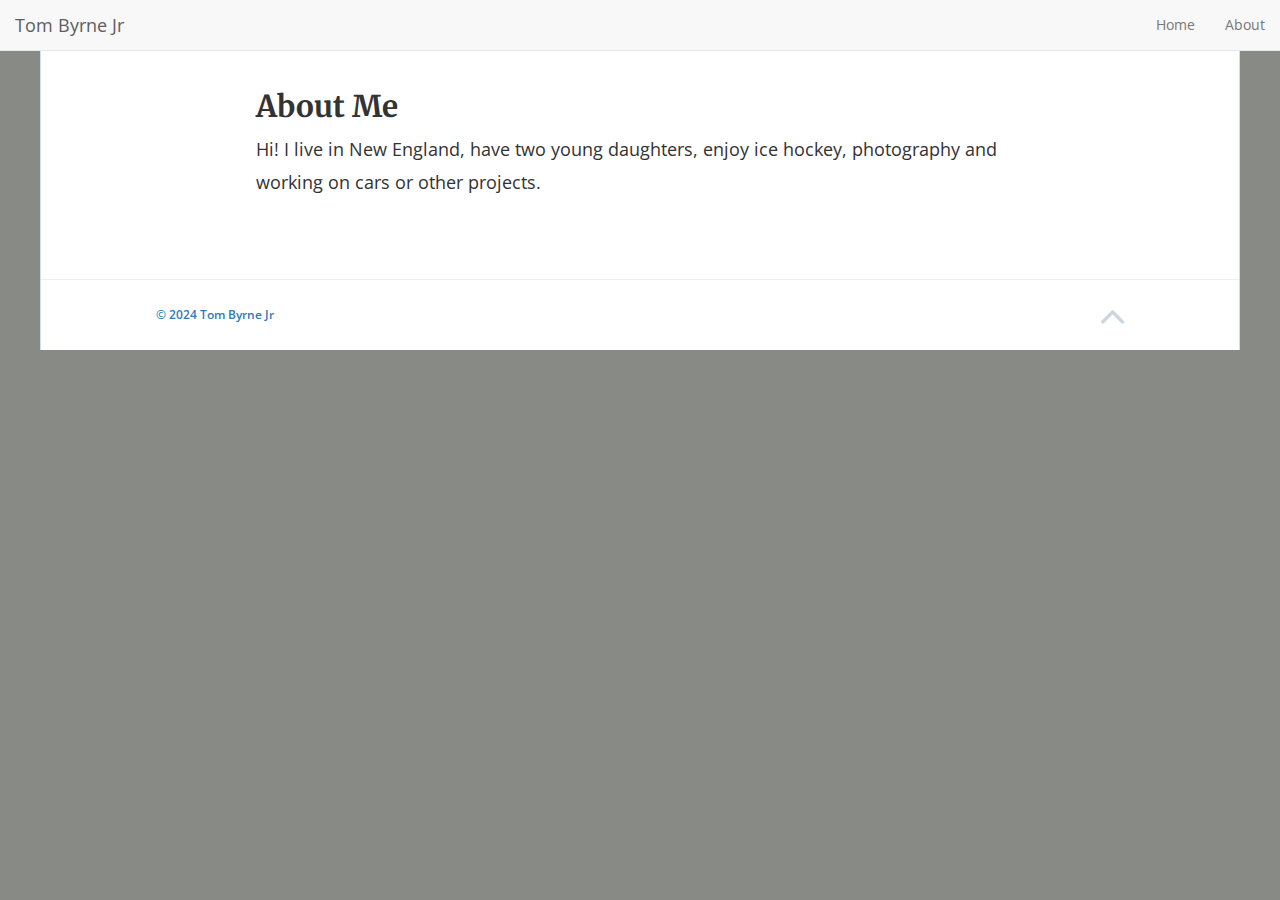
<file: about/index.html>
<!doctype html>
<html lang="en">
<head>
  <!-- Google tag (gtag.js) -->
  <script async src="https://www.googletagmanager.com/gtag/js?id=G-J3JH47566S"></script>
  <script>
    window.dataLayer = window.dataLayer || [];
    function gtag(){dataLayer.push(arguments);}
    gtag('js', new Date());

    gtag('config', 'G-J3JH47566S');
  </script>
  <!-- Meta -->
  <meta charset="utf-8">

  <title>About - Tom Byrne Jr.</title>
  <meta http-equiv="X-UA-Compatible" content="IE=edge">
  <meta name="viewport" content="width=device-width, initial-scale=1">
  <meta content="yes" name="apple-mobile-web-app-capable">
  <meta name="apple-mobile-web-app-status-bar-style" content="black-translucent">

  <!-- RSS -->
  <link rel="alternate" type="application/rss+xml" title="Hi. I'm Tom Byrne Jr. - I enjoy photography and building things." href="https://www.tombyrnejr.com/feed.xml">
  <link rel="alternate" type="application/atom+xml" title="Hi. I'm Tom Byrne Jr. - I enjoy photography and building things." href="https://www.tombyrnejr.com/atom.xml">

  <!-- Favicons -->
  <link rel="icon" href="https://www.tombyrnejr.com/img/favicon.png">

  <!-- Fonts -->
  <link href='https://fonts.googleapis.com/css?family=Open+Sans:400,300,600,400italic,700%7CMerriweather:400,300,300italic,400italic,700' rel='stylesheet' type='text/css'>

  <link rel="stylesheet" href="//maxcdn.bootstrapcdn.com/font-awesome/4.5.0/css/font-awesome.min.css">

  <!-- Styles -->
  <link rel="stylesheet" href="/css/animate.min.css">
  <link rel="stylesheet" href="/css/style.css">

</head>
<body class="">

<div class="main container" id="top">

  
  <nav class="navbar navbar-default navbar-fixed-top">
      <div class="container-fluid">
          <div class="navbar-header">
              <button type="button" class="navbar-toggle collapsed" data-toggle="collapse" data-target="#navbar" aria-expanded="false" aria-controls="navbar">
                <span class="sr-only">Toggle navigation</span>
                <span class="icon-bar"></span>
                <span class="icon-bar"></span>
                <span class="icon-bar"></span>
              </button>
              <a class="navbar-brand" href="/">Tom Byrne Jr</a>
          </div>
          <div id="navbar" class="navbar-collapse collapse">
            <ul class="nav navbar-nav navbar-right">
              
                <li>
                  <a href="/">Home</a>
                </li>
              
                <li>
                  <a href="/about">About</a>
                </li>
              
            </ul>
          </div>
      </div>
  </nav>
  


  <article>
    <div class="container">
      <div class="row">
        <div class="col-md-8 col-md-offset-2">

          <h2 id="about-me">About Me</h2>

<p>Hi! I live in New England, have two young daughters, enjoy ice hockey, photography and working on cars or other projects.</p>


        </div>
      </div>
    </div>
  </article>


    <footer class="site-footer">
      <div class="container">
        <div class="row">

          <div class="col-xs-12 col-md-2 col-md-offset-1">
            <p class="text-muted text-left "><a href="https://www.tombyrnejr.com">© 2024 Tom Byrne Jr</a></p>
          </div>

          <div class="col-xs-12 col-md-6 col-md-offset-2">
            <a class="section-jump" href="#top">
              <i class="fa fa-angle-up fa-3x"></i>
            </a>
          </div>
        </div>
      </div>
    </footer>

  </div><!-- .main.container -->

    <!-- JavaScript -->
    <script src="//ajax.googleapis.com/ajax/libs/jquery/1.9.1/jquery.min.js"></script>
    <script src="//maxcdn.bootstrapcdn.com/bootstrap/3.3.5/js/bootstrap.min.js"></script>
    <script src="https://www.tombyrnejr.com/js/wow.min.js"></script>
    <script src="https://www.tombyrnejr.com/js/app.js"></script>

    </body>
</html>
</file>
<file: css/style.css>
@charset "UTF-8";
/*--------------------------------------------------------------
>>> TABLE OF CONTENTS:
----------------------------------------------------------------

1.0 Defaults
2.0 Home Hero
  2.1 Contact
3.0 Posts
4.0 Footer

--------------------------------------------------------------*/
/*!
 * Bootstrap v3.3.6 (http://getbootstrap.com)
 * Copyright 2011-2015 Twitter, Inc.
 * Licensed under MIT (https://github.com/twbs/bootstrap/blob/master/LICENSE)
 */
/*! normalize.css v3.0.3 | MIT License | github.com/necolas/normalize.css */
html {
  font-family: sans-serif;
  -ms-text-size-adjust: 100%;
  -webkit-text-size-adjust: 100%; }

body {
  margin: 0; }

article,
aside,
details,
figcaption,
figure,
footer,
header,
hgroup,
main,
menu,
nav,
section,
summary {
  display: block; }

audio,
canvas,
progress,
video {
  display: inline-block;
  vertical-align: baseline; }

audio:not([controls]) {
  display: none;
  height: 0; }

[hidden],
template {
  display: none; }

a {
  background-color: transparent; }

a:active,
a:hover {
  outline: 0; }

abbr[title] {
  border-bottom: 1px dotted; }

b,
strong {
  font-weight: bold; }

dfn {
  font-style: italic; }

h1 {
  font-size: 2em;
  margin: 0.67em 0; }

mark {
  background: #ff0;
  color: #000; }

small {
  font-size: 80%; }

sub,
sup {
  font-size: 75%;
  line-height: 0;
  position: relative;
  vertical-align: baseline; }

sup {
  top: -0.5em; }

sub {
  bottom: -0.25em; }

img {
  border: 0; }

svg:not(:root) {
  overflow: hidden; }

figure {
  margin: 1em 40px; }

hr {
  box-sizing: content-box;
  height: 0; }

pre {
  overflow: auto; }

code,
kbd,
pre,
samp {
  font-family: monospace, monospace;
  font-size: 1em; }

button,
input,
optgroup,
select,
textarea {
  color: inherit;
  font: inherit;
  margin: 0; }

button {
  overflow: visible; }

button,
select {
  text-transform: none; }

button,
html input[type="button"],
input[type="reset"],
input[type="submit"] {
  -webkit-appearance: button;
  cursor: pointer; }

button[disabled],
html input[disabled] {
  cursor: default; }

button::-moz-focus-inner,
input::-moz-focus-inner {
  border: 0;
  padding: 0; }

input {
  line-height: normal; }

input[type="checkbox"],
input[type="radio"] {
  box-sizing: border-box;
  padding: 0; }

input[type="number"]::-webkit-inner-spin-button,
input[type="number"]::-webkit-outer-spin-button {
  height: auto; }

input[type="search"] {
  -webkit-appearance: textfield;
  box-sizing: content-box; }

input[type="search"]::-webkit-search-cancel-button,
input[type="search"]::-webkit-search-decoration {
  -webkit-appearance: none; }

fieldset {
  border: 1px solid #c0c0c0;
  margin: 0 2px;
  padding: 0.35em 0.625em 0.75em; }

legend {
  border: 0;
  padding: 0; }

textarea {
  overflow: auto; }

optgroup {
  font-weight: bold; }

table {
  border-collapse: collapse;
  border-spacing: 0; }

td,
th {
  padding: 0; }

/*! Source: https://github.com/h5bp/html5-boilerplate/blob/master/src/css/main.css */
@media print {
  *,
  *:before,
  *:after {
    background: transparent !important;
    color: #000 !important;
    box-shadow: none !important;
    text-shadow: none !important; }

  a,
  a:visited {
    text-decoration: underline; }

  a[href]:after {
    content: " (" attr(href) ")"; }

  abbr[title]:after {
    content: " (" attr(title) ")"; }

  a[href^="#"]:after,
  a[href^="javascript:"]:after {
    content: ""; }

  pre,
  blockquote {
    border: 1px solid #999;
    page-break-inside: avoid; }

  thead {
    display: table-header-group; }

  tr,
  img {
    page-break-inside: avoid; }

  img {
    max-width: 100% !important; }

  p,
  h2,
  h3 {
    orphans: 3;
    widows: 3; }

  h2,
  h3 {
    page-break-after: avoid; }

  .navbar {
    display: none; }

  .btn > .caret,
  .dropup > .btn > .caret {
    border-top-color: #000 !important; }

  .label {
    border: 1px solid #000; }

  .table {
    border-collapse: collapse !important; }
    .table td,
    .table th {
      background-color: #fff !important; }

  .table-bordered th,
  .table-bordered td {
    border: 1px solid #ddd !important; } }
@font-face {
  font-family: 'Glyphicons Halflings';
  src: url("../fonts/bootstrap/glyphicons-halflings-regular.eot");
  src: url("../fonts/bootstrap/glyphicons-halflings-regular.eot?#iefix") format("embedded-opentype"), url("../fonts/bootstrap/glyphicons-halflings-regular.woff2") format("woff2"), url("../fonts/bootstrap/glyphicons-halflings-regular.woff") format("woff"), url("../fonts/bootstrap/glyphicons-halflings-regular.ttf") format("truetype"), url("../fonts/bootstrap/glyphicons-halflings-regular.svg#glyphicons_halflingsregular") format("svg"); }
.glyphicon {
  position: relative;
  top: 1px;
  display: inline-block;
  font-family: 'Glyphicons Halflings';
  font-style: normal;
  font-weight: normal;
  line-height: 1;
  -webkit-font-smoothing: antialiased;
  -moz-osx-font-smoothing: grayscale; }

.glyphicon-asterisk:before {
  content: "\002a"; }

.glyphicon-plus:before {
  content: "\002b"; }

.glyphicon-euro:before,
.glyphicon-eur:before {
  content: "\20ac"; }

.glyphicon-minus:before {
  content: "\2212"; }

.glyphicon-cloud:before {
  content: "\2601"; }

.glyphicon-envelope:before {
  content: "\2709"; }

.glyphicon-pencil:before {
  content: "\270f"; }

.glyphicon-glass:before {
  content: "\e001"; }

.glyphicon-music:before {
  content: "\e002"; }

.glyphicon-search:before {
  content: "\e003"; }

.glyphicon-heart:before {
  content: "\e005"; }

.glyphicon-star:before {
  content: "\e006"; }

.glyphicon-star-empty:before {
  content: "\e007"; }

.glyphicon-user:before {
  content: "\e008"; }

.glyphicon-film:before {
  content: "\e009"; }

.glyphicon-th-large:before {
  content: "\e010"; }

.glyphicon-th:before {
  content: "\e011"; }

.glyphicon-th-list:before {
  content: "\e012"; }

.glyphicon-ok:before {
  content: "\e013"; }

.glyphicon-remove:before {
  content: "\e014"; }

.glyphicon-zoom-in:before {
  content: "\e015"; }

.glyphicon-zoom-out:before {
  content: "\e016"; }

.glyphicon-off:before {
  content: "\e017"; }

.glyphicon-signal:before {
  content: "\e018"; }

.glyphicon-cog:before {
  content: "\e019"; }

.glyphicon-trash:before {
  content: "\e020"; }

.glyphicon-home:before {
  content: "\e021"; }

.glyphicon-file:before {
  content: "\e022"; }

.glyphicon-time:before {
  content: "\e023"; }

.glyphicon-road:before {
  content: "\e024"; }

.glyphicon-download-alt:before {
  content: "\e025"; }

.glyphicon-download:before {
  content: "\e026"; }

.glyphicon-upload:before {
  content: "\e027"; }

.glyphicon-inbox:before {
  content: "\e028"; }

.glyphicon-play-circle:before {
  content: "\e029"; }

.glyphicon-repeat:before {
  content: "\e030"; }

.glyphicon-refresh:before {
  content: "\e031"; }

.glyphicon-list-alt:before {
  content: "\e032"; }

.glyphicon-lock:before {
  content: "\e033"; }

.glyphicon-flag:before {
  content: "\e034"; }

.glyphicon-headphones:before {
  content: "\e035"; }

.glyphicon-volume-off:before {
  content: "\e036"; }

.glyphicon-volume-down:before {
  content: "\e037"; }

.glyphicon-volume-up:before {
  content: "\e038"; }

.glyphicon-qrcode:before {
  content: "\e039"; }

.glyphicon-barcode:before {
  content: "\e040"; }

.glyphicon-tag:before {
  content: "\e041"; }

.glyphicon-tags:before {
  content: "\e042"; }

.glyphicon-book:before {
  content: "\e043"; }

.glyphicon-bookmark:before {
  content: "\e044"; }

.glyphicon-print:before {
  content: "\e045"; }

.glyphicon-camera:before {
  content: "\e046"; }

.glyphicon-font:before {
  content: "\e047"; }

.glyphicon-bold:before {
  content: "\e048"; }

.glyphicon-italic:before {
  content: "\e049"; }

.glyphicon-text-height:before {
  content: "\e050"; }

.glyphicon-text-width:before {
  content: "\e051"; }

.glyphicon-align-left:before {
  content: "\e052"; }

.glyphicon-align-center:before {
  content: "\e053"; }

.glyphicon-align-right:before {
  content: "\e054"; }

.glyphicon-align-justify:before {
  content: "\e055"; }

.glyphicon-list:before {
  content: "\e056"; }

.glyphicon-indent-left:before {
  content: "\e057"; }

.glyphicon-indent-right:before {
  content: "\e058"; }

.glyphicon-facetime-video:before {
  content: "\e059"; }

.glyphicon-picture:before {
  content: "\e060"; }

.glyphicon-map-marker:before {
  content: "\e062"; }

.glyphicon-adjust:before {
  content: "\e063"; }

.glyphicon-tint:before {
  content: "\e064"; }

.glyphicon-edit:before {
  content: "\e065"; }

.glyphicon-share:before {
  content: "\e066"; }

.glyphicon-check:before {
  content: "\e067"; }

.glyphicon-move:before {
  content: "\e068"; }

.glyphicon-step-backward:before {
  content: "\e069"; }

.glyphicon-fast-backward:before {
  content: "\e070"; }

.glyphicon-backward:before {
  content: "\e071"; }

.glyphicon-play:before {
  content: "\e072"; }

.glyphicon-pause:before {
  content: "\e073"; }

.glyphicon-stop:before {
  content: "\e074"; }

.glyphicon-forward:before {
  content: "\e075"; }

.glyphicon-fast-forward:before {
  content: "\e076"; }

.glyphicon-step-forward:before {
  content: "\e077"; }

.glyphicon-eject:before {
  content: "\e078"; }

.glyphicon-chevron-left:before {
  content: "\e079"; }

.glyphicon-chevron-right:before {
  content: "\e080"; }

.glyphicon-plus-sign:before {
  content: "\e081"; }

.glyphicon-minus-sign:before {
  content: "\e082"; }

.glyphicon-remove-sign:before {
  content: "\e083"; }

.glyphicon-ok-sign:before {
  content: "\e084"; }

.glyphicon-question-sign:before {
  content: "\e085"; }

.glyphicon-info-sign:before {
  content: "\e086"; }

.glyphicon-screenshot:before {
  content: "\e087"; }

.glyphicon-remove-circle:before {
  content: "\e088"; }

.glyphicon-ok-circle:before {
  content: "\e089"; }

.glyphicon-ban-circle:before {
  content: "\e090"; }

.glyphicon-arrow-left:before {
  content: "\e091"; }

.glyphicon-arrow-right:before {
  content: "\e092"; }

.glyphicon-arrow-up:before {
  content: "\e093"; }

.glyphicon-arrow-down:before {
  content: "\e094"; }

.glyphicon-share-alt:before {
  content: "\e095"; }

.glyphicon-resize-full:before {
  content: "\e096"; }

.glyphicon-resize-small:before {
  content: "\e097"; }

.glyphicon-exclamation-sign:before {
  content: "\e101"; }

.glyphicon-gift:before {
  content: "\e102"; }

.glyphicon-leaf:before {
  content: "\e103"; }

.glyphicon-fire:before {
  content: "\e104"; }

.glyphicon-eye-open:before {
  content: "\e105"; }

.glyphicon-eye-close:before {
  content: "\e106"; }

.glyphicon-warning-sign:before {
  content: "\e107"; }

.glyphicon-plane:before {
  content: "\e108"; }

.glyphicon-calendar:before {
  content: "\e109"; }

.glyphicon-random:before {
  content: "\e110"; }

.glyphicon-comment:before {
  content: "\e111"; }

.glyphicon-magnet:before {
  content: "\e112"; }

.glyphicon-chevron-up:before {
  content: "\e113"; }

.glyphicon-chevron-down:before {
  content: "\e114"; }

.glyphicon-retweet:before {
  content: "\e115"; }

.glyphicon-shopping-cart:before {
  content: "\e116"; }

.glyphicon-folder-close:before {
  content: "\e117"; }

.glyphicon-folder-open:before {
  content: "\e118"; }

.glyphicon-resize-vertical:before {
  content: "\e119"; }

.glyphicon-resize-horizontal:before {
  content: "\e120"; }

.glyphicon-hdd:before {
  content: "\e121"; }

.glyphicon-bullhorn:before {
  content: "\e122"; }

.glyphicon-bell:before {
  content: "\e123"; }

.glyphicon-certificate:before {
  content: "\e124"; }

.glyphicon-thumbs-up:before {
  content: "\e125"; }

.glyphicon-thumbs-down:before {
  content: "\e126"; }

.glyphicon-hand-right:before {
  content: "\e127"; }

.glyphicon-hand-left:before {
  content: "\e128"; }

.glyphicon-hand-up:before {
  content: "\e129"; }

.glyphicon-hand-down:before {
  content: "\e130"; }

.glyphicon-circle-arrow-right:before {
  content: "\e131"; }

.glyphicon-circle-arrow-left:before {
  content: "\e132"; }

.glyphicon-circle-arrow-up:before {
  content: "\e133"; }

.glyphicon-circle-arrow-down:before {
  content: "\e134"; }

.glyphicon-globe:before {
  content: "\e135"; }

.glyphicon-wrench:before {
  content: "\e136"; }

.glyphicon-tasks:before {
  content: "\e137"; }

.glyphicon-filter:before {
  content: "\e138"; }

.glyphicon-briefcase:before {
  content: "\e139"; }

.glyphicon-fullscreen:before {
  content: "\e140"; }

.glyphicon-dashboard:before {
  content: "\e141"; }

.glyphicon-paperclip:before {
  content: "\e142"; }

.glyphicon-heart-empty:before {
  content: "\e143"; }

.glyphicon-link:before {
  content: "\e144"; }

.glyphicon-phone:before {
  content: "\e145"; }

.glyphicon-pushpin:before {
  content: "\e146"; }

.glyphicon-usd:before {
  content: "\e148"; }

.glyphicon-gbp:before {
  content: "\e149"; }

.glyphicon-sort:before {
  content: "\e150"; }

.glyphicon-sort-by-alphabet:before {
  content: "\e151"; }

.glyphicon-sort-by-alphabet-alt:before {
  content: "\e152"; }

.glyphicon-sort-by-order:before {
  content: "\e153"; }

.glyphicon-sort-by-order-alt:before {
  content: "\e154"; }

.glyphicon-sort-by-attributes:before {
  content: "\e155"; }

.glyphicon-sort-by-attributes-alt:before {
  content: "\e156"; }

.glyphicon-unchecked:before {
  content: "\e157"; }

.glyphicon-expand:before {
  content: "\e158"; }

.glyphicon-collapse-down:before {
  content: "\e159"; }

.glyphicon-collapse-up:before {
  content: "\e160"; }

.glyphicon-log-in:before {
  content: "\e161"; }

.glyphicon-flash:before {
  content: "\e162"; }

.glyphicon-log-out:before {
  content: "\e163"; }

.glyphicon-new-window:before {
  content: "\e164"; }

.glyphicon-record:before {
  content: "\e165"; }

.glyphicon-save:before {
  content: "\e166"; }

.glyphicon-open:before {
  content: "\e167"; }

.glyphicon-saved:before {
  content: "\e168"; }

.glyphicon-import:before {
  content: "\e169"; }

.glyphicon-export:before {
  content: "\e170"; }

.glyphicon-send:before {
  content: "\e171"; }

.glyphicon-floppy-disk:before {
  content: "\e172"; }

.glyphicon-floppy-saved:before {
  content: "\e173"; }

.glyphicon-floppy-remove:before {
  content: "\e174"; }

.glyphicon-floppy-save:before {
  content: "\e175"; }

.glyphicon-floppy-open:before {
  content: "\e176"; }

.glyphicon-credit-card:before {
  content: "\e177"; }

.glyphicon-transfer:before {
  content: "\e178"; }

.glyphicon-cutlery:before {
  content: "\e179"; }

.glyphicon-header:before {
  content: "\e180"; }

.glyphicon-compressed:before {
  content: "\e181"; }

.glyphicon-earphone:before {
  content: "\e182"; }

.glyphicon-phone-alt:before {
  content: "\e183"; }

.glyphicon-tower:before {
  content: "\e184"; }

.glyphicon-stats:before {
  content: "\e185"; }

.glyphicon-sd-video:before {
  content: "\e186"; }

.glyphicon-hd-video:before {
  content: "\e187"; }

.glyphicon-subtitles:before {
  content: "\e188"; }

.glyphicon-sound-stereo:before {
  content: "\e189"; }

.glyphicon-sound-dolby:before {
  content: "\e190"; }

.glyphicon-sound-5-1:before {
  content: "\e191"; }

.glyphicon-sound-6-1:before {
  content: "\e192"; }

.glyphicon-sound-7-1:before {
  content: "\e193"; }

.glyphicon-copyright-mark:before {
  content: "\e194"; }

.glyphicon-registration-mark:before {
  content: "\e195"; }

.glyphicon-cloud-download:before {
  content: "\e197"; }

.glyphicon-cloud-upload:before {
  content: "\e198"; }

.glyphicon-tree-conifer:before {
  content: "\e199"; }

.glyphicon-tree-deciduous:before {
  content: "\e200"; }

.glyphicon-cd:before {
  content: "\e201"; }

.glyphicon-save-file:before {
  content: "\e202"; }

.glyphicon-open-file:before {
  content: "\e203"; }

.glyphicon-level-up:before {
  content: "\e204"; }

.glyphicon-copy:before {
  content: "\e205"; }

.glyphicon-paste:before {
  content: "\e206"; }

.glyphicon-alert:before {
  content: "\e209"; }

.glyphicon-equalizer:before {
  content: "\e210"; }

.glyphicon-king:before {
  content: "\e211"; }

.glyphicon-queen:before {
  content: "\e212"; }

.glyphicon-pawn:before {
  content: "\e213"; }

.glyphicon-bishop:before {
  content: "\e214"; }

.glyphicon-knight:before {
  content: "\e215"; }

.glyphicon-baby-formula:before {
  content: "\e216"; }

.glyphicon-tent:before {
  content: "\26fa"; }

.glyphicon-blackboard:before {
  content: "\e218"; }

.glyphicon-bed:before {
  content: "\e219"; }

.glyphicon-apple:before {
  content: "\f8ff"; }

.glyphicon-erase:before {
  content: "\e221"; }

.glyphicon-hourglass:before {
  content: "\231b"; }

.glyphicon-lamp:before {
  content: "\e223"; }

.glyphicon-duplicate:before {
  content: "\e224"; }

.glyphicon-piggy-bank:before {
  content: "\e225"; }

.glyphicon-scissors:before {
  content: "\e226"; }

.glyphicon-bitcoin:before {
  content: "\e227"; }

.glyphicon-btc:before {
  content: "\e227"; }

.glyphicon-xbt:before {
  content: "\e227"; }

.glyphicon-yen:before {
  content: "\00a5"; }

.glyphicon-jpy:before {
  content: "\00a5"; }

.glyphicon-ruble:before {
  content: "\20bd"; }

.glyphicon-rub:before {
  content: "\20bd"; }

.glyphicon-scale:before {
  content: "\e230"; }

.glyphicon-ice-lolly:before {
  content: "\e231"; }

.glyphicon-ice-lolly-tasted:before {
  content: "\e232"; }

.glyphicon-education:before {
  content: "\e233"; }

.glyphicon-option-horizontal:before {
  content: "\e234"; }

.glyphicon-option-vertical:before {
  content: "\e235"; }

.glyphicon-menu-hamburger:before {
  content: "\e236"; }

.glyphicon-modal-window:before {
  content: "\e237"; }

.glyphicon-oil:before {
  content: "\e238"; }

.glyphicon-grain:before {
  content: "\e239"; }

.glyphicon-sunglasses:before {
  content: "\e240"; }

.glyphicon-text-size:before {
  content: "\e241"; }

.glyphicon-text-color:before {
  content: "\e242"; }

.glyphicon-text-background:before {
  content: "\e243"; }

.glyphicon-object-align-top:before {
  content: "\e244"; }

.glyphicon-object-align-bottom:before {
  content: "\e245"; }

.glyphicon-object-align-horizontal:before {
  content: "\e246"; }

.glyphicon-object-align-left:before {
  content: "\e247"; }

.glyphicon-object-align-vertical:before {
  content: "\e248"; }

.glyphicon-object-align-right:before {
  content: "\e249"; }

.glyphicon-triangle-right:before {
  content: "\e250"; }

.glyphicon-triangle-left:before {
  content: "\e251"; }

.glyphicon-triangle-bottom:before {
  content: "\e252"; }

.glyphicon-triangle-top:before {
  content: "\e253"; }

.glyphicon-console:before {
  content: "\e254"; }

.glyphicon-superscript:before {
  content: "\e255"; }

.glyphicon-subscript:before {
  content: "\e256"; }

.glyphicon-menu-left:before {
  content: "\e257"; }

.glyphicon-menu-right:before {
  content: "\e258"; }

.glyphicon-menu-down:before {
  content: "\e259"; }

.glyphicon-menu-up:before {
  content: "\e260"; }

* {
  -webkit-box-sizing: border-box;
  -moz-box-sizing: border-box;
  box-sizing: border-box; }

*:before,
*:after {
  -webkit-box-sizing: border-box;
  -moz-box-sizing: border-box;
  box-sizing: border-box; }

html {
  font-size: 10px;
  -webkit-tap-highlight-color: rgba(0, 0, 0, 0); }

body {
  font-family: "Helvetica Neue", Helvetica, Arial, sans-serif;
  font-size: 14px;
  line-height: 1.428571429;
  color: #333333;
  background-color: #fff; }

input,
button,
select,
textarea {
  font-family: inherit;
  font-size: inherit;
  line-height: inherit; }

a {
  color: #337ab7;
  text-decoration: none; }
  a:hover, a:focus {
    color: #23527c;
    text-decoration: underline; }
  a:focus {
    outline: thin dotted;
    outline: 5px auto -webkit-focus-ring-color;
    outline-offset: -2px; }

figure {
  margin: 0; }

img {
  vertical-align: middle; }

.img-responsive {
  display: block;
  max-width: 100%;
  height: auto; }

.img-rounded {
  border-radius: 6px; }

.img-thumbnail {
  padding: 4px;
  line-height: 1.428571429;
  background-color: #fff;
  border: 1px solid #ddd;
  border-radius: 4px;
  -webkit-transition: all 0.2s ease-in-out;
  -o-transition: all 0.2s ease-in-out;
  transition: all 0.2s ease-in-out;
  display: inline-block;
  max-width: 100%;
  height: auto; }

.img-circle {
  border-radius: 50%; }

hr {
  margin-top: 20px;
  margin-bottom: 20px;
  border: 0;
  border-top: 1px solid #eeeeee; }

.sr-only {
  position: absolute;
  width: 1px;
  height: 1px;
  margin: -1px;
  padding: 0;
  overflow: hidden;
  clip: rect(0, 0, 0, 0);
  border: 0; }

.sr-only-focusable:active, .sr-only-focusable:focus {
  position: static;
  width: auto;
  height: auto;
  margin: 0;
  overflow: visible;
  clip: auto; }

[role="button"] {
  cursor: pointer; }

h1, h2, h3, h4, h5, h6,
.h1, .h2, .h3, .h4, .h5, .h6 {
  font-family: inherit;
  font-weight: 500;
  line-height: 1.1;
  color: inherit; }
  h1 small,
  h1 .small, h2 small,
  h2 .small, h3 small,
  h3 .small, h4 small,
  h4 .small, h5 small,
  h5 .small, h6 small,
  h6 .small,
  .h1 small,
  .h1 .small, .h2 small,
  .h2 .small, .h3 small,
  .h3 .small, .h4 small,
  .h4 .small, .h5 small,
  .h5 .small, .h6 small,
  .h6 .small {
    font-weight: normal;
    line-height: 1;
    color: #777777; }

h1, .h1,
h2, .h2,
h3, .h3 {
  margin-top: 20px;
  margin-bottom: 10px; }
  h1 small,
  h1 .small, .h1 small,
  .h1 .small,
  h2 small,
  h2 .small, .h2 small,
  .h2 .small,
  h3 small,
  h3 .small, .h3 small,
  .h3 .small {
    font-size: 65%; }

h4, .h4,
h5, .h5,
h6, .h6 {
  margin-top: 10px;
  margin-bottom: 10px; }
  h4 small,
  h4 .small, .h4 small,
  .h4 .small,
  h5 small,
  h5 .small, .h5 small,
  .h5 .small,
  h6 small,
  h6 .small, .h6 small,
  .h6 .small {
    font-size: 75%; }

h1, .h1 {
  font-size: 36px; }

h2, .h2 {
  font-size: 30px; }

h3, .h3 {
  font-size: 24px; }

h4, .h4 {
  font-size: 18px; }

h5, .h5 {
  font-size: 14px; }

h6, .h6 {
  font-size: 12px; }

p {
  margin: 0 0 10px; }

.lead {
  margin-bottom: 20px;
  font-size: 16px;
  font-weight: 300;
  line-height: 1.4; }
  @media (min-width: 768px) {
    .lead {
      font-size: 21px; } }

small,
.small {
  font-size: 85%; }

mark,
.mark {
  background-color: #fcf8e3;
  padding: .2em; }

.text-left {
  text-align: left; }

.text-right {
  text-align: right; }

.text-center {
  text-align: center; }

.text-justify {
  text-align: justify; }

.text-nowrap {
  white-space: nowrap; }

.text-lowercase {
  text-transform: lowercase; }

.text-uppercase, .initialism {
  text-transform: uppercase; }

.text-capitalize {
  text-transform: capitalize; }

.text-muted {
  color: #777777; }

.text-primary {
  color: #337ab7; }

a.text-primary:hover,
a.text-primary:focus {
  color: #286090; }

.text-success {
  color: #3c763d; }

a.text-success:hover,
a.text-success:focus {
  color: #2b542c; }

.text-info {
  color: #31708f; }

a.text-info:hover,
a.text-info:focus {
  color: #245269; }

.text-warning {
  color: #8a6d3b; }

a.text-warning:hover,
a.text-warning:focus {
  color: #66512c; }

.text-danger {
  color: #a94442; }

a.text-danger:hover,
a.text-danger:focus {
  color: #843534; }

.bg-primary {
  color: #fff; }

.bg-primary {
  background-color: #337ab7; }

a.bg-primary:hover,
a.bg-primary:focus {
  background-color: #286090; }

.bg-success {
  background-color: #dff0d8; }

a.bg-success:hover,
a.bg-success:focus {
  background-color: #c1e2b3; }

.bg-info {
  background-color: #d9edf7; }

a.bg-info:hover,
a.bg-info:focus {
  background-color: #afd9ee; }

.bg-warning {
  background-color: #fcf8e3; }

a.bg-warning:hover,
a.bg-warning:focus {
  background-color: #f7ecb5; }

.bg-danger {
  background-color: #f2dede; }

a.bg-danger:hover,
a.bg-danger:focus {
  background-color: #e4b9b9; }

.page-header {
  padding-bottom: 9px;
  margin: 40px 0 20px;
  border-bottom: 1px solid #eeeeee; }

ul,
ol {
  margin-top: 0;
  margin-bottom: 10px; }
  ul ul,
  ul ol,
  ol ul,
  ol ol {
    margin-bottom: 0; }

.list-unstyled {
  padding-left: 0;
  list-style: none; }

.list-inline {
  padding-left: 0;
  list-style: none;
  margin-left: -5px; }
  .list-inline > li {
    display: inline-block;
    padding-left: 5px;
    padding-right: 5px; }

dl {
  margin-top: 0;
  margin-bottom: 20px; }

dt,
dd {
  line-height: 1.428571429; }

dt {
  font-weight: bold; }

dd {
  margin-left: 0; }

.dl-horizontal dd:before, .dl-horizontal dd:after {
  content: " ";
  display: table; }
.dl-horizontal dd:after {
  clear: both; }
@media (min-width: 768px) {
  .dl-horizontal dt {
    float: left;
    width: 160px;
    clear: left;
    text-align: right;
    overflow: hidden;
    text-overflow: ellipsis;
    white-space: nowrap; }
  .dl-horizontal dd {
    margin-left: 180px; } }

abbr[title],
abbr[data-original-title] {
  cursor: help;
  border-bottom: 1px dotted #777777; }

.initialism {
  font-size: 90%; }

blockquote {
  padding: 10px 20px;
  margin: 0 0 20px;
  font-size: 17.5px;
  border-left: 5px solid #eeeeee; }
  blockquote p:last-child,
  blockquote ul:last-child,
  blockquote ol:last-child {
    margin-bottom: 0; }
  blockquote footer,
  blockquote small,
  blockquote .small {
    display: block;
    font-size: 80%;
    line-height: 1.428571429;
    color: #777777; }
    blockquote footer:before,
    blockquote small:before,
    blockquote .small:before {
      content: '\2014 \00A0'; }

.blockquote-reverse,
blockquote.pull-right {
  padding-right: 15px;
  padding-left: 0;
  border-right: 5px solid #eeeeee;
  border-left: 0;
  text-align: right; }
  .blockquote-reverse footer:before,
  .blockquote-reverse small:before,
  .blockquote-reverse .small:before,
  blockquote.pull-right footer:before,
  blockquote.pull-right small:before,
  blockquote.pull-right .small:before {
    content: ''; }
  .blockquote-reverse footer:after,
  .blockquote-reverse small:after,
  .blockquote-reverse .small:after,
  blockquote.pull-right footer:after,
  blockquote.pull-right small:after,
  blockquote.pull-right .small:after {
    content: '\00A0 \2014'; }

address {
  margin-bottom: 20px;
  font-style: normal;
  line-height: 1.428571429; }

code,
kbd,
pre,
samp {
  font-family: Menlo, Monaco, Consolas, "Courier New", monospace; }

code {
  padding: 2px 4px;
  font-size: 90%;
  color: #c7254e;
  background-color: #f9f2f4;
  border-radius: 4px; }

kbd {
  padding: 2px 4px;
  font-size: 90%;
  color: #fff;
  background-color: #333;
  border-radius: 3px;
  box-shadow: inset 0 -1px 0 rgba(0, 0, 0, 0.25); }
  kbd kbd {
    padding: 0;
    font-size: 100%;
    font-weight: bold;
    box-shadow: none; }

pre {
  display: block;
  padding: 9.5px;
  margin: 0 0 10px;
  font-size: 13px;
  line-height: 1.428571429;
  word-break: break-all;
  word-wrap: break-word;
  color: #333333;
  background-color: #f5f5f5;
  border: 1px solid #ccc;
  border-radius: 4px; }
  pre code {
    padding: 0;
    font-size: inherit;
    color: inherit;
    white-space: pre-wrap;
    background-color: transparent;
    border-radius: 0; }

.pre-scrollable {
  max-height: 340px;
  overflow-y: scroll; }

.container {
  margin-right: auto;
  margin-left: auto;
  padding-left: 15px;
  padding-right: 15px; }
  .container:before, .container:after {
    content: " ";
    display: table; }
  .container:after {
    clear: both; }
  @media (min-width: 768px) {
    .container {
      width: 750px; } }
  @media (min-width: 992px) {
    .container {
      width: 970px; } }
  @media (min-width: 1200px) {
    .container {
      width: 1170px; } }

.container-fluid {
  margin-right: auto;
  margin-left: auto;
  padding-left: 15px;
  padding-right: 15px; }
  .container-fluid:before, .container-fluid:after {
    content: " ";
    display: table; }
  .container-fluid:after {
    clear: both; }

.row {
  margin-left: -15px;
  margin-right: -15px; }
  .row:before, .row:after {
    content: " ";
    display: table; }
  .row:after {
    clear: both; }

.col-xs-1, .col-sm-1, .col-md-1, .col-lg-1, .col-xs-2, .col-sm-2, .col-md-2, .col-lg-2, .col-xs-3, .col-sm-3, .col-md-3, .col-lg-3, .col-xs-4, .col-sm-4, .col-md-4, .col-lg-4, .col-xs-5, .col-sm-5, .col-md-5, .col-lg-5, .col-xs-6, .col-sm-6, .col-md-6, .col-lg-6, .col-xs-7, .col-sm-7, .col-md-7, .col-lg-7, .col-xs-8, .col-sm-8, .col-md-8, .col-lg-8, .col-xs-9, .col-sm-9, .col-md-9, .col-lg-9, .col-xs-10, .col-sm-10, .col-md-10, .col-lg-10, .col-xs-11, .col-sm-11, .col-md-11, .col-lg-11, .col-xs-12, .col-sm-12, .col-md-12, .col-lg-12 {
  position: relative;
  min-height: 1px;
  padding-left: 15px;
  padding-right: 15px; }

.col-xs-1, .col-xs-2, .col-xs-3, .col-xs-4, .col-xs-5, .col-xs-6, .col-xs-7, .col-xs-8, .col-xs-9, .col-xs-10, .col-xs-11, .col-xs-12 {
  float: left; }

.col-xs-1 {
  width: 8.3333333333%; }

.col-xs-2 {
  width: 16.6666666667%; }

.col-xs-3 {
  width: 25%; }

.col-xs-4 {
  width: 33.3333333333%; }

.col-xs-5 {
  width: 41.6666666667%; }

.col-xs-6 {
  width: 50%; }

.col-xs-7 {
  width: 58.3333333333%; }

.col-xs-8 {
  width: 66.6666666667%; }

.col-xs-9 {
  width: 75%; }

.col-xs-10 {
  width: 83.3333333333%; }

.col-xs-11 {
  width: 91.6666666667%; }

.col-xs-12 {
  width: 100%; }

.col-xs-pull-0 {
  right: auto; }

.col-xs-pull-1 {
  right: 8.3333333333%; }

.col-xs-pull-2 {
  right: 16.6666666667%; }

.col-xs-pull-3 {
  right: 25%; }

.col-xs-pull-4 {
  right: 33.3333333333%; }

.col-xs-pull-5 {
  right: 41.6666666667%; }

.col-xs-pull-6 {
  right: 50%; }

.col-xs-pull-7 {
  right: 58.3333333333%; }

.col-xs-pull-8 {
  right: 66.6666666667%; }

.col-xs-pull-9 {
  right: 75%; }

.col-xs-pull-10 {
  right: 83.3333333333%; }

.col-xs-pull-11 {
  right: 91.6666666667%; }

.col-xs-pull-12 {
  right: 100%; }

.col-xs-push-0 {
  left: auto; }

.col-xs-push-1 {
  left: 8.3333333333%; }

.col-xs-push-2 {
  left: 16.6666666667%; }

.col-xs-push-3 {
  left: 25%; }

.col-xs-push-4 {
  left: 33.3333333333%; }

.col-xs-push-5 {
  left: 41.6666666667%; }

.col-xs-push-6 {
  left: 50%; }

.col-xs-push-7 {
  left: 58.3333333333%; }

.col-xs-push-8 {
  left: 66.6666666667%; }

.col-xs-push-9 {
  left: 75%; }

.col-xs-push-10 {
  left: 83.3333333333%; }

.col-xs-push-11 {
  left: 91.6666666667%; }

.col-xs-push-12 {
  left: 100%; }

.col-xs-offset-0 {
  margin-left: 0%; }

.col-xs-offset-1 {
  margin-left: 8.3333333333%; }

.col-xs-offset-2 {
  margin-left: 16.6666666667%; }

.col-xs-offset-3 {
  margin-left: 25%; }

.col-xs-offset-4 {
  margin-left: 33.3333333333%; }

.col-xs-offset-5 {
  margin-left: 41.6666666667%; }

.col-xs-offset-6 {
  margin-left: 50%; }

.col-xs-offset-7 {
  margin-left: 58.3333333333%; }

.col-xs-offset-8 {
  margin-left: 66.6666666667%; }

.col-xs-offset-9 {
  margin-left: 75%; }

.col-xs-offset-10 {
  margin-left: 83.3333333333%; }

.col-xs-offset-11 {
  margin-left: 91.6666666667%; }

.col-xs-offset-12 {
  margin-left: 100%; }

@media (min-width: 768px) {
  .col-sm-1, .col-sm-2, .col-sm-3, .col-sm-4, .col-sm-5, .col-sm-6, .col-sm-7, .col-sm-8, .col-sm-9, .col-sm-10, .col-sm-11, .col-sm-12 {
    float: left; }

  .col-sm-1 {
    width: 8.3333333333%; }

  .col-sm-2 {
    width: 16.6666666667%; }

  .col-sm-3 {
    width: 25%; }

  .col-sm-4 {
    width: 33.3333333333%; }

  .col-sm-5 {
    width: 41.6666666667%; }

  .col-sm-6 {
    width: 50%; }

  .col-sm-7 {
    width: 58.3333333333%; }

  .col-sm-8 {
    width: 66.6666666667%; }

  .col-sm-9 {
    width: 75%; }

  .col-sm-10 {
    width: 83.3333333333%; }

  .col-sm-11 {
    width: 91.6666666667%; }

  .col-sm-12 {
    width: 100%; }

  .col-sm-pull-0 {
    right: auto; }

  .col-sm-pull-1 {
    right: 8.3333333333%; }

  .col-sm-pull-2 {
    right: 16.6666666667%; }

  .col-sm-pull-3 {
    right: 25%; }

  .col-sm-pull-4 {
    right: 33.3333333333%; }

  .col-sm-pull-5 {
    right: 41.6666666667%; }

  .col-sm-pull-6 {
    right: 50%; }

  .col-sm-pull-7 {
    right: 58.3333333333%; }

  .col-sm-pull-8 {
    right: 66.6666666667%; }

  .col-sm-pull-9 {
    right: 75%; }

  .col-sm-pull-10 {
    right: 83.3333333333%; }

  .col-sm-pull-11 {
    right: 91.6666666667%; }

  .col-sm-pull-12 {
    right: 100%; }

  .col-sm-push-0 {
    left: auto; }

  .col-sm-push-1 {
    left: 8.3333333333%; }

  .col-sm-push-2 {
    left: 16.6666666667%; }

  .col-sm-push-3 {
    left: 25%; }

  .col-sm-push-4 {
    left: 33.3333333333%; }

  .col-sm-push-5 {
    left: 41.6666666667%; }

  .col-sm-push-6 {
    left: 50%; }

  .col-sm-push-7 {
    left: 58.3333333333%; }

  .col-sm-push-8 {
    left: 66.6666666667%; }

  .col-sm-push-9 {
    left: 75%; }

  .col-sm-push-10 {
    left: 83.3333333333%; }

  .col-sm-push-11 {
    left: 91.6666666667%; }

  .col-sm-push-12 {
    left: 100%; }

  .col-sm-offset-0 {
    margin-left: 0%; }

  .col-sm-offset-1 {
    margin-left: 8.3333333333%; }

  .col-sm-offset-2 {
    margin-left: 16.6666666667%; }

  .col-sm-offset-3 {
    margin-left: 25%; }

  .col-sm-offset-4 {
    margin-left: 33.3333333333%; }

  .col-sm-offset-5 {
    margin-left: 41.6666666667%; }

  .col-sm-offset-6 {
    margin-left: 50%; }

  .col-sm-offset-7 {
    margin-left: 58.3333333333%; }

  .col-sm-offset-8 {
    margin-left: 66.6666666667%; }

  .col-sm-offset-9 {
    margin-left: 75%; }

  .col-sm-offset-10 {
    margin-left: 83.3333333333%; }

  .col-sm-offset-11 {
    margin-left: 91.6666666667%; }

  .col-sm-offset-12 {
    margin-left: 100%; } }
@media (min-width: 992px) {
  .col-md-1, .col-md-2, .col-md-3, .col-md-4, .col-md-5, .col-md-6, .col-md-7, .col-md-8, .col-md-9, .col-md-10, .col-md-11, .col-md-12 {
    float: left; }

  .col-md-1 {
    width: 8.3333333333%; }

  .col-md-2 {
    width: 16.6666666667%; }

  .col-md-3 {
    width: 25%; }

  .col-md-4 {
    width: 33.3333333333%; }

  .col-md-5 {
    width: 41.6666666667%; }

  .col-md-6 {
    width: 50%; }

  .col-md-7 {
    width: 58.3333333333%; }

  .col-md-8 {
    width: 66.6666666667%; }

  .col-md-9 {
    width: 75%; }

  .col-md-10 {
    width: 83.3333333333%; }

  .col-md-11 {
    width: 91.6666666667%; }

  .col-md-12 {
    width: 100%; }

  .col-md-pull-0 {
    right: auto; }

  .col-md-pull-1 {
    right: 8.3333333333%; }

  .col-md-pull-2 {
    right: 16.6666666667%; }

  .col-md-pull-3 {
    right: 25%; }

  .col-md-pull-4 {
    right: 33.3333333333%; }

  .col-md-pull-5 {
    right: 41.6666666667%; }

  .col-md-pull-6 {
    right: 50%; }

  .col-md-pull-7 {
    right: 58.3333333333%; }

  .col-md-pull-8 {
    right: 66.6666666667%; }

  .col-md-pull-9 {
    right: 75%; }

  .col-md-pull-10 {
    right: 83.3333333333%; }

  .col-md-pull-11 {
    right: 91.6666666667%; }

  .col-md-pull-12 {
    right: 100%; }

  .col-md-push-0 {
    left: auto; }

  .col-md-push-1 {
    left: 8.3333333333%; }

  .col-md-push-2 {
    left: 16.6666666667%; }

  .col-md-push-3 {
    left: 25%; }

  .col-md-push-4 {
    left: 33.3333333333%; }

  .col-md-push-5 {
    left: 41.6666666667%; }

  .col-md-push-6 {
    left: 50%; }

  .col-md-push-7 {
    left: 58.3333333333%; }

  .col-md-push-8 {
    left: 66.6666666667%; }

  .col-md-push-9 {
    left: 75%; }

  .col-md-push-10 {
    left: 83.3333333333%; }

  .col-md-push-11 {
    left: 91.6666666667%; }

  .col-md-push-12 {
    left: 100%; }

  .col-md-offset-0 {
    margin-left: 0%; }

  .col-md-offset-1 {
    margin-left: 8.3333333333%; }

  .col-md-offset-2 {
    margin-left: 16.6666666667%; }

  .col-md-offset-3 {
    margin-left: 25%; }

  .col-md-offset-4 {
    margin-left: 33.3333333333%; }

  .col-md-offset-5 {
    margin-left: 41.6666666667%; }

  .col-md-offset-6 {
    margin-left: 50%; }

  .col-md-offset-7 {
    margin-left: 58.3333333333%; }

  .col-md-offset-8 {
    margin-left: 66.6666666667%; }

  .col-md-offset-9 {
    margin-left: 75%; }

  .col-md-offset-10 {
    margin-left: 83.3333333333%; }

  .col-md-offset-11 {
    margin-left: 91.6666666667%; }

  .col-md-offset-12 {
    margin-left: 100%; } }
@media (min-width: 1200px) {
  .col-lg-1, .col-lg-2, .col-lg-3, .col-lg-4, .col-lg-5, .col-lg-6, .col-lg-7, .col-lg-8, .col-lg-9, .col-lg-10, .col-lg-11, .col-lg-12 {
    float: left; }

  .col-lg-1 {
    width: 8.3333333333%; }

  .col-lg-2 {
    width: 16.6666666667%; }

  .col-lg-3 {
    width: 25%; }

  .col-lg-4 {
    width: 33.3333333333%; }

  .col-lg-5 {
    width: 41.6666666667%; }

  .col-lg-6 {
    width: 50%; }

  .col-lg-7 {
    width: 58.3333333333%; }

  .col-lg-8 {
    width: 66.6666666667%; }

  .col-lg-9 {
    width: 75%; }

  .col-lg-10 {
    width: 83.3333333333%; }

  .col-lg-11 {
    width: 91.6666666667%; }

  .col-lg-12 {
    width: 100%; }

  .col-lg-pull-0 {
    right: auto; }

  .col-lg-pull-1 {
    right: 8.3333333333%; }

  .col-lg-pull-2 {
    right: 16.6666666667%; }

  .col-lg-pull-3 {
    right: 25%; }

  .col-lg-pull-4 {
    right: 33.3333333333%; }

  .col-lg-pull-5 {
    right: 41.6666666667%; }

  .col-lg-pull-6 {
    right: 50%; }

  .col-lg-pull-7 {
    right: 58.3333333333%; }

  .col-lg-pull-8 {
    right: 66.6666666667%; }

  .col-lg-pull-9 {
    right: 75%; }

  .col-lg-pull-10 {
    right: 83.3333333333%; }

  .col-lg-pull-11 {
    right: 91.6666666667%; }

  .col-lg-pull-12 {
    right: 100%; }

  .col-lg-push-0 {
    left: auto; }

  .col-lg-push-1 {
    left: 8.3333333333%; }

  .col-lg-push-2 {
    left: 16.6666666667%; }

  .col-lg-push-3 {
    left: 25%; }

  .col-lg-push-4 {
    left: 33.3333333333%; }

  .col-lg-push-5 {
    left: 41.6666666667%; }

  .col-lg-push-6 {
    left: 50%; }

  .col-lg-push-7 {
    left: 58.3333333333%; }

  .col-lg-push-8 {
    left: 66.6666666667%; }

  .col-lg-push-9 {
    left: 75%; }

  .col-lg-push-10 {
    left: 83.3333333333%; }

  .col-lg-push-11 {
    left: 91.6666666667%; }

  .col-lg-push-12 {
    left: 100%; }

  .col-lg-offset-0 {
    margin-left: 0%; }

  .col-lg-offset-1 {
    margin-left: 8.3333333333%; }

  .col-lg-offset-2 {
    margin-left: 16.6666666667%; }

  .col-lg-offset-3 {
    margin-left: 25%; }

  .col-lg-offset-4 {
    margin-left: 33.3333333333%; }

  .col-lg-offset-5 {
    margin-left: 41.6666666667%; }

  .col-lg-offset-6 {
    margin-left: 50%; }

  .col-lg-offset-7 {
    margin-left: 58.3333333333%; }

  .col-lg-offset-8 {
    margin-left: 66.6666666667%; }

  .col-lg-offset-9 {
    margin-left: 75%; }

  .col-lg-offset-10 {
    margin-left: 83.3333333333%; }

  .col-lg-offset-11 {
    margin-left: 91.6666666667%; }

  .col-lg-offset-12 {
    margin-left: 100%; } }
table {
  background-color: transparent; }

caption {
  padding-top: 8px;
  padding-bottom: 8px;
  color: #777777;
  text-align: left; }

th {
  text-align: left; }

.table {
  width: 100%;
  max-width: 100%;
  margin-bottom: 20px; }
  .table > thead > tr > th,
  .table > thead > tr > td,
  .table > tbody > tr > th,
  .table > tbody > tr > td,
  .table > tfoot > tr > th,
  .table > tfoot > tr > td {
    padding: 8px;
    line-height: 1.428571429;
    vertical-align: top;
    border-top: 1px solid #ddd; }
  .table > thead > tr > th {
    vertical-align: bottom;
    border-bottom: 2px solid #ddd; }
  .table > caption + thead > tr:first-child > th,
  .table > caption + thead > tr:first-child > td,
  .table > colgroup + thead > tr:first-child > th,
  .table > colgroup + thead > tr:first-child > td,
  .table > thead:first-child > tr:first-child > th,
  .table > thead:first-child > tr:first-child > td {
    border-top: 0; }
  .table > tbody + tbody {
    border-top: 2px solid #ddd; }
  .table .table {
    background-color: #fff; }

.table-condensed > thead > tr > th,
.table-condensed > thead > tr > td,
.table-condensed > tbody > tr > th,
.table-condensed > tbody > tr > td,
.table-condensed > tfoot > tr > th,
.table-condensed > tfoot > tr > td {
  padding: 5px; }

.table-bordered {
  border: 1px solid #ddd; }
  .table-bordered > thead > tr > th,
  .table-bordered > thead > tr > td,
  .table-bordered > tbody > tr > th,
  .table-bordered > tbody > tr > td,
  .table-bordered > tfoot > tr > th,
  .table-bordered > tfoot > tr > td {
    border: 1px solid #ddd; }
  .table-bordered > thead > tr > th,
  .table-bordered > thead > tr > td {
    border-bottom-width: 2px; }

.table-striped > tbody > tr:nth-of-type(odd) {
  background-color: #f9f9f9; }

.table-hover > tbody > tr:hover {
  background-color: #f5f5f5; }

table col[class*="col-"] {
  position: static;
  float: none;
  display: table-column; }

table td[class*="col-"],
table th[class*="col-"] {
  position: static;
  float: none;
  display: table-cell; }

.table > thead > tr > td.active,
.table > thead > tr > th.active, .table > thead > tr.active > td, .table > thead > tr.active > th,
.table > tbody > tr > td.active,
.table > tbody > tr > th.active,
.table > tbody > tr.active > td,
.table > tbody > tr.active > th,
.table > tfoot > tr > td.active,
.table > tfoot > tr > th.active,
.table > tfoot > tr.active > td,
.table > tfoot > tr.active > th {
  background-color: #f5f5f5; }

.table-hover > tbody > tr > td.active:hover,
.table-hover > tbody > tr > th.active:hover, .table-hover > tbody > tr.active:hover > td, .table-hover > tbody > tr:hover > .active, .table-hover > tbody > tr.active:hover > th {
  background-color: #e8e8e8; }

.table > thead > tr > td.success,
.table > thead > tr > th.success, .table > thead > tr.success > td, .table > thead > tr.success > th,
.table > tbody > tr > td.success,
.table > tbody > tr > th.success,
.table > tbody > tr.success > td,
.table > tbody > tr.success > th,
.table > tfoot > tr > td.success,
.table > tfoot > tr > th.success,
.table > tfoot > tr.success > td,
.table > tfoot > tr.success > th {
  background-color: #dff0d8; }

.table-hover > tbody > tr > td.success:hover,
.table-hover > tbody > tr > th.success:hover, .table-hover > tbody > tr.success:hover > td, .table-hover > tbody > tr:hover > .success, .table-hover > tbody > tr.success:hover > th {
  background-color: #d0e9c6; }

.table > thead > tr > td.info,
.table > thead > tr > th.info, .table > thead > tr.info > td, .table > thead > tr.info > th,
.table > tbody > tr > td.info,
.table > tbody > tr > th.info,
.table > tbody > tr.info > td,
.table > tbody > tr.info > th,
.table > tfoot > tr > td.info,
.table > tfoot > tr > th.info,
.table > tfoot > tr.info > td,
.table > tfoot > tr.info > th {
  background-color: #d9edf7; }

.table-hover > tbody > tr > td.info:hover,
.table-hover > tbody > tr > th.info:hover, .table-hover > tbody > tr.info:hover > td, .table-hover > tbody > tr:hover > .info, .table-hover > tbody > tr.info:hover > th {
  background-color: #c4e3f3; }

.table > thead > tr > td.warning,
.table > thead > tr > th.warning, .table > thead > tr.warning > td, .table > thead > tr.warning > th,
.table > tbody > tr > td.warning,
.table > tbody > tr > th.warning,
.table > tbody > tr.warning > td,
.table > tbody > tr.warning > th,
.table > tfoot > tr > td.warning,
.table > tfoot > tr > th.warning,
.table > tfoot > tr.warning > td,
.table > tfoot > tr.warning > th {
  background-color: #fcf8e3; }

.table-hover > tbody > tr > td.warning:hover,
.table-hover > tbody > tr > th.warning:hover, .table-hover > tbody > tr.warning:hover > td, .table-hover > tbody > tr:hover > .warning, .table-hover > tbody > tr.warning:hover > th {
  background-color: #faf2cc; }

.table > thead > tr > td.danger,
.table > thead > tr > th.danger, .table > thead > tr.danger > td, .table > thead > tr.danger > th,
.table > tbody > tr > td.danger,
.table > tbody > tr > th.danger,
.table > tbody > tr.danger > td,
.table > tbody > tr.danger > th,
.table > tfoot > tr > td.danger,
.table > tfoot > tr > th.danger,
.table > tfoot > tr.danger > td,
.table > tfoot > tr.danger > th {
  background-color: #f2dede; }

.table-hover > tbody > tr > td.danger:hover,
.table-hover > tbody > tr > th.danger:hover, .table-hover > tbody > tr.danger:hover > td, .table-hover > tbody > tr:hover > .danger, .table-hover > tbody > tr.danger:hover > th {
  background-color: #ebcccc; }

.table-responsive {
  overflow-x: auto;
  min-height: 0.01%; }
  @media screen and (max-width: 767px) {
    .table-responsive {
      width: 100%;
      margin-bottom: 15px;
      overflow-y: hidden;
      -ms-overflow-style: -ms-autohiding-scrollbar;
      border: 1px solid #ddd; }
      .table-responsive > .table {
        margin-bottom: 0; }
        .table-responsive > .table > thead > tr > th,
        .table-responsive > .table > thead > tr > td,
        .table-responsive > .table > tbody > tr > th,
        .table-responsive > .table > tbody > tr > td,
        .table-responsive > .table > tfoot > tr > th,
        .table-responsive > .table > tfoot > tr > td {
          white-space: nowrap; }
      .table-responsive > .table-bordered {
        border: 0; }
        .table-responsive > .table-bordered > thead > tr > th:first-child,
        .table-responsive > .table-bordered > thead > tr > td:first-child,
        .table-responsive > .table-bordered > tbody > tr > th:first-child,
        .table-responsive > .table-bordered > tbody > tr > td:first-child,
        .table-responsive > .table-bordered > tfoot > tr > th:first-child,
        .table-responsive > .table-bordered > tfoot > tr > td:first-child {
          border-left: 0; }
        .table-responsive > .table-bordered > thead > tr > th:last-child,
        .table-responsive > .table-bordered > thead > tr > td:last-child,
        .table-responsive > .table-bordered > tbody > tr > th:last-child,
        .table-responsive > .table-bordered > tbody > tr > td:last-child,
        .table-responsive > .table-bordered > tfoot > tr > th:last-child,
        .table-responsive > .table-bordered > tfoot > tr > td:last-child {
          border-right: 0; }
        .table-responsive > .table-bordered > tbody > tr:last-child > th,
        .table-responsive > .table-bordered > tbody > tr:last-child > td,
        .table-responsive > .table-bordered > tfoot > tr:last-child > th,
        .table-responsive > .table-bordered > tfoot > tr:last-child > td {
          border-bottom: 0; } }

fieldset {
  padding: 0;
  margin: 0;
  border: 0;
  min-width: 0; }

legend {
  display: block;
  width: 100%;
  padding: 0;
  margin-bottom: 20px;
  font-size: 21px;
  line-height: inherit;
  color: #333333;
  border: 0;
  border-bottom: 1px solid #e5e5e5; }

label {
  display: inline-block;
  max-width: 100%;
  margin-bottom: 5px;
  font-weight: bold; }

input[type="search"] {
  -webkit-box-sizing: border-box;
  -moz-box-sizing: border-box;
  box-sizing: border-box; }

input[type="radio"],
input[type="checkbox"] {
  margin: 4px 0 0;
  margin-top: 1px \9;
  line-height: normal; }

input[type="file"] {
  display: block; }

input[type="range"] {
  display: block;
  width: 100%; }

select[multiple],
select[size] {
  height: auto; }

input[type="file"]:focus,
input[type="radio"]:focus,
input[type="checkbox"]:focus {
  outline: thin dotted;
  outline: 5px auto -webkit-focus-ring-color;
  outline-offset: -2px; }

output {
  display: block;
  padding-top: 7px;
  font-size: 14px;
  line-height: 1.428571429;
  color: #555555; }

.form-control {
  display: block;
  width: 100%;
  height: 34px;
  padding: 6px 12px;
  font-size: 14px;
  line-height: 1.428571429;
  color: #555555;
  background-color: #fff;
  background-image: none;
  border: 1px solid #ccc;
  border-radius: 4px;
  -webkit-box-shadow: inset 0 1px 1px rgba(0, 0, 0, 0.075);
  box-shadow: inset 0 1px 1px rgba(0, 0, 0, 0.075);
  -webkit-transition: border-color ease-in-out 0.15s, box-shadow ease-in-out 0.15s;
  -o-transition: border-color ease-in-out 0.15s, box-shadow ease-in-out 0.15s;
  transition: border-color ease-in-out 0.15s, box-shadow ease-in-out 0.15s; }
  .form-control:focus {
    border-color: #66afe9;
    outline: 0;
    -webkit-box-shadow: inset 0 1px 1px rgba(0, 0, 0, 0.075), 0 0 8px rgba(102, 175, 233, 0.6);
    box-shadow: inset 0 1px 1px rgba(0, 0, 0, 0.075), 0 0 8px rgba(102, 175, 233, 0.6); }
  .form-control::-moz-placeholder {
    color: #999;
    opacity: 1; }
  .form-control:-ms-input-placeholder {
    color: #999; }
  .form-control::-webkit-input-placeholder {
    color: #999; }
  .form-control::-ms-expand {
    border: 0;
    background-color: transparent; }
  .form-control[disabled], .form-control[readonly], fieldset[disabled] .form-control {
    background-color: #eeeeee;
    opacity: 1; }
  .form-control[disabled], fieldset[disabled] .form-control {
    cursor: not-allowed; }

textarea.form-control {
  height: auto; }

input[type="search"] {
  -webkit-appearance: none; }

@media screen and (-webkit-min-device-pixel-ratio: 0) {
  input[type="date"].form-control,
  input[type="time"].form-control,
  input[type="datetime-local"].form-control,
  input[type="month"].form-control {
    line-height: 34px; }
  input[type="date"].input-sm, .input-group-sm > input[type="date"].form-control,
  .input-group-sm > input[type="date"].input-group-addon,
  .input-group-sm > .input-group-btn > input[type="date"].btn, .input-group-sm input[type="date"],
  input[type="time"].input-sm,
  .input-group-sm > input[type="time"].form-control,
  .input-group-sm > input[type="time"].input-group-addon,
  .input-group-sm > .input-group-btn > input[type="time"].btn,
  .input-group-sm input[type="time"],
  input[type="datetime-local"].input-sm,
  .input-group-sm > input[type="datetime-local"].form-control,
  .input-group-sm > input[type="datetime-local"].input-group-addon,
  .input-group-sm > .input-group-btn > input[type="datetime-local"].btn,
  .input-group-sm input[type="datetime-local"],
  input[type="month"].input-sm,
  .input-group-sm > input[type="month"].form-control,
  .input-group-sm > input[type="month"].input-group-addon,
  .input-group-sm > .input-group-btn > input[type="month"].btn,
  .input-group-sm input[type="month"] {
    line-height: 30px; }
  input[type="date"].input-lg, .input-group-lg > input[type="date"].form-control,
  .input-group-lg > input[type="date"].input-group-addon,
  .input-group-lg > .input-group-btn > input[type="date"].btn, .input-group-lg input[type="date"], input[type="time"].input-lg, .input-group-lg > input[type="time"].form-control,
  .input-group-lg > input[type="time"].input-group-addon,
  .input-group-lg > .input-group-btn > input[type="time"].btn, .input-group-lg input[type="time"], input[type="datetime-local"].input-lg, .input-group-lg > input[type="datetime-local"].form-control,
  .input-group-lg > input[type="datetime-local"].input-group-addon,
  .input-group-lg > .input-group-btn > input[type="datetime-local"].btn, .input-group-lg input[type="datetime-local"], input[type="month"].input-lg, .input-group-lg > input[type="month"].form-control,
  .input-group-lg > input[type="month"].input-group-addon,
  .input-group-lg > .input-group-btn > input[type="month"].btn, .input-group-lg input[type="month"] {
    line-height: 46px; } }
.form-group {
  margin-bottom: 15px; }

.radio,
.checkbox {
  position: relative;
  display: block;
  margin-top: 10px;
  margin-bottom: 10px; }
  .radio label,
  .checkbox label {
    min-height: 20px;
    padding-left: 20px;
    margin-bottom: 0;
    font-weight: normal;
    cursor: pointer; }

.radio input[type="radio"],
.radio-inline input[type="radio"],
.checkbox input[type="checkbox"],
.checkbox-inline input[type="checkbox"] {
  position: absolute;
  margin-left: -20px;
  margin-top: 4px \9; }

.radio + .radio,
.checkbox + .checkbox {
  margin-top: -5px; }

.radio-inline,
.checkbox-inline {
  position: relative;
  display: inline-block;
  padding-left: 20px;
  margin-bottom: 0;
  vertical-align: middle;
  font-weight: normal;
  cursor: pointer; }

.radio-inline + .radio-inline,
.checkbox-inline + .checkbox-inline {
  margin-top: 0;
  margin-left: 10px; }

input[type="radio"][disabled], input[type="radio"].disabled, fieldset[disabled] input[type="radio"],
input[type="checkbox"][disabled],
input[type="checkbox"].disabled,
fieldset[disabled] input[type="checkbox"] {
  cursor: not-allowed; }

.radio-inline.disabled, fieldset[disabled] .radio-inline,
.checkbox-inline.disabled,
fieldset[disabled] .checkbox-inline {
  cursor: not-allowed; }

.radio.disabled label, fieldset[disabled] .radio label,
.checkbox.disabled label,
fieldset[disabled] .checkbox label {
  cursor: not-allowed; }

.form-control-static {
  padding-top: 7px;
  padding-bottom: 7px;
  margin-bottom: 0;
  min-height: 34px; }
  .form-control-static.input-lg, .input-group-lg > .form-control-static.form-control,
  .input-group-lg > .form-control-static.input-group-addon,
  .input-group-lg > .input-group-btn > .form-control-static.btn, .form-control-static.input-sm, .input-group-sm > .form-control-static.form-control,
  .input-group-sm > .form-control-static.input-group-addon,
  .input-group-sm > .input-group-btn > .form-control-static.btn {
    padding-left: 0;
    padding-right: 0; }

.input-sm, .input-group-sm > .form-control,
.input-group-sm > .input-group-addon,
.input-group-sm > .input-group-btn > .btn {
  height: 30px;
  padding: 5px 10px;
  font-size: 12px;
  line-height: 1.5;
  border-radius: 3px; }

select.input-sm, .input-group-sm > select.form-control,
.input-group-sm > select.input-group-addon,
.input-group-sm > .input-group-btn > select.btn {
  height: 30px;
  line-height: 30px; }

textarea.input-sm, .input-group-sm > textarea.form-control,
.input-group-sm > textarea.input-group-addon,
.input-group-sm > .input-group-btn > textarea.btn,
select[multiple].input-sm,
.input-group-sm > select[multiple].form-control,
.input-group-sm > select[multiple].input-group-addon,
.input-group-sm > .input-group-btn > select[multiple].btn {
  height: auto; }

.form-group-sm .form-control {
  height: 30px;
  padding: 5px 10px;
  font-size: 12px;
  line-height: 1.5;
  border-radius: 3px; }
.form-group-sm select.form-control {
  height: 30px;
  line-height: 30px; }
.form-group-sm textarea.form-control,
.form-group-sm select[multiple].form-control {
  height: auto; }
.form-group-sm .form-control-static {
  height: 30px;
  min-height: 32px;
  padding: 6px 10px;
  font-size: 12px;
  line-height: 1.5; }

.input-lg, .input-group-lg > .form-control,
.input-group-lg > .input-group-addon,
.input-group-lg > .input-group-btn > .btn {
  height: 46px;
  padding: 10px 16px;
  font-size: 18px;
  line-height: 1.3333333;
  border-radius: 6px; }

select.input-lg, .input-group-lg > select.form-control,
.input-group-lg > select.input-group-addon,
.input-group-lg > .input-group-btn > select.btn {
  height: 46px;
  line-height: 46px; }

textarea.input-lg, .input-group-lg > textarea.form-control,
.input-group-lg > textarea.input-group-addon,
.input-group-lg > .input-group-btn > textarea.btn,
select[multiple].input-lg,
.input-group-lg > select[multiple].form-control,
.input-group-lg > select[multiple].input-group-addon,
.input-group-lg > .input-group-btn > select[multiple].btn {
  height: auto; }

.form-group-lg .form-control {
  height: 46px;
  padding: 10px 16px;
  font-size: 18px;
  line-height: 1.3333333;
  border-radius: 6px; }
.form-group-lg select.form-control {
  height: 46px;
  line-height: 46px; }
.form-group-lg textarea.form-control,
.form-group-lg select[multiple].form-control {
  height: auto; }
.form-group-lg .form-control-static {
  height: 46px;
  min-height: 38px;
  padding: 11px 16px;
  font-size: 18px;
  line-height: 1.3333333; }

.has-feedback {
  position: relative; }
  .has-feedback .form-control {
    padding-right: 42.5px; }

.form-control-feedback {
  position: absolute;
  top: 0;
  right: 0;
  z-index: 2;
  display: block;
  width: 34px;
  height: 34px;
  line-height: 34px;
  text-align: center;
  pointer-events: none; }

.input-lg + .form-control-feedback, .input-group-lg > .form-control + .form-control-feedback,
.input-group-lg > .input-group-addon + .form-control-feedback,
.input-group-lg > .input-group-btn > .btn + .form-control-feedback,
.input-group-lg + .form-control-feedback,
.form-group-lg .form-control + .form-control-feedback {
  width: 46px;
  height: 46px;
  line-height: 46px; }

.input-sm + .form-control-feedback, .input-group-sm > .form-control + .form-control-feedback,
.input-group-sm > .input-group-addon + .form-control-feedback,
.input-group-sm > .input-group-btn > .btn + .form-control-feedback,
.input-group-sm + .form-control-feedback,
.form-group-sm .form-control + .form-control-feedback {
  width: 30px;
  height: 30px;
  line-height: 30px; }

.has-success .help-block,
.has-success .control-label,
.has-success .radio,
.has-success .checkbox,
.has-success .radio-inline,
.has-success .checkbox-inline, .has-success.radio label, .has-success.checkbox label, .has-success.radio-inline label, .has-success.checkbox-inline label {
  color: #3c763d; }
.has-success .form-control {
  border-color: #3c763d;
  -webkit-box-shadow: inset 0 1px 1px rgba(0, 0, 0, 0.075);
  box-shadow: inset 0 1px 1px rgba(0, 0, 0, 0.075); }
  .has-success .form-control:focus {
    border-color: #2b542c;
    -webkit-box-shadow: inset 0 1px 1px rgba(0, 0, 0, 0.075), 0 0 6px #67b168;
    box-shadow: inset 0 1px 1px rgba(0, 0, 0, 0.075), 0 0 6px #67b168; }
.has-success .input-group-addon {
  color: #3c763d;
  border-color: #3c763d;
  background-color: #dff0d8; }
.has-success .form-control-feedback {
  color: #3c763d; }

.has-warning .help-block,
.has-warning .control-label,
.has-warning .radio,
.has-warning .checkbox,
.has-warning .radio-inline,
.has-warning .checkbox-inline, .has-warning.radio label, .has-warning.checkbox label, .has-warning.radio-inline label, .has-warning.checkbox-inline label {
  color: #8a6d3b; }
.has-warning .form-control {
  border-color: #8a6d3b;
  -webkit-box-shadow: inset 0 1px 1px rgba(0, 0, 0, 0.075);
  box-shadow: inset 0 1px 1px rgba(0, 0, 0, 0.075); }
  .has-warning .form-control:focus {
    border-color: #66512c;
    -webkit-box-shadow: inset 0 1px 1px rgba(0, 0, 0, 0.075), 0 0 6px #c0a16b;
    box-shadow: inset 0 1px 1px rgba(0, 0, 0, 0.075), 0 0 6px #c0a16b; }
.has-warning .input-group-addon {
  color: #8a6d3b;
  border-color: #8a6d3b;
  background-color: #fcf8e3; }
.has-warning .form-control-feedback {
  color: #8a6d3b; }

.has-error .help-block,
.has-error .control-label,
.has-error .radio,
.has-error .checkbox,
.has-error .radio-inline,
.has-error .checkbox-inline, .has-error.radio label, .has-error.checkbox label, .has-error.radio-inline label, .has-error.checkbox-inline label {
  color: #a94442; }
.has-error .form-control {
  border-color: #a94442;
  -webkit-box-shadow: inset 0 1px 1px rgba(0, 0, 0, 0.075);
  box-shadow: inset 0 1px 1px rgba(0, 0, 0, 0.075); }
  .has-error .form-control:focus {
    border-color: #843534;
    -webkit-box-shadow: inset 0 1px 1px rgba(0, 0, 0, 0.075), 0 0 6px #ce8483;
    box-shadow: inset 0 1px 1px rgba(0, 0, 0, 0.075), 0 0 6px #ce8483; }
.has-error .input-group-addon {
  color: #a94442;
  border-color: #a94442;
  background-color: #f2dede; }
.has-error .form-control-feedback {
  color: #a94442; }

.has-feedback label ~ .form-control-feedback {
  top: 25px; }
.has-feedback label.sr-only ~ .form-control-feedback {
  top: 0; }

.help-block {
  display: block;
  margin-top: 5px;
  margin-bottom: 10px;
  color: #737373; }

@media (min-width: 768px) {
  .form-inline .form-group {
    display: inline-block;
    margin-bottom: 0;
    vertical-align: middle; }
  .form-inline .form-control {
    display: inline-block;
    width: auto;
    vertical-align: middle; }
  .form-inline .form-control-static {
    display: inline-block; }
  .form-inline .input-group {
    display: inline-table;
    vertical-align: middle; }
    .form-inline .input-group .input-group-addon,
    .form-inline .input-group .input-group-btn,
    .form-inline .input-group .form-control {
      width: auto; }
  .form-inline .input-group > .form-control {
    width: 100%; }
  .form-inline .control-label {
    margin-bottom: 0;
    vertical-align: middle; }
  .form-inline .radio,
  .form-inline .checkbox {
    display: inline-block;
    margin-top: 0;
    margin-bottom: 0;
    vertical-align: middle; }
    .form-inline .radio label,
    .form-inline .checkbox label {
      padding-left: 0; }
  .form-inline .radio input[type="radio"],
  .form-inline .checkbox input[type="checkbox"] {
    position: relative;
    margin-left: 0; }
  .form-inline .has-feedback .form-control-feedback {
    top: 0; } }

.form-horizontal .radio,
.form-horizontal .checkbox,
.form-horizontal .radio-inline,
.form-horizontal .checkbox-inline {
  margin-top: 0;
  margin-bottom: 0;
  padding-top: 7px; }
.form-horizontal .radio,
.form-horizontal .checkbox {
  min-height: 27px; }
.form-horizontal .form-group {
  margin-left: -15px;
  margin-right: -15px; }
  .form-horizontal .form-group:before, .form-horizontal .form-group:after {
    content: " ";
    display: table; }
  .form-horizontal .form-group:after {
    clear: both; }
@media (min-width: 768px) {
  .form-horizontal .control-label {
    text-align: right;
    margin-bottom: 0;
    padding-top: 7px; } }
.form-horizontal .has-feedback .form-control-feedback {
  right: 15px; }
@media (min-width: 768px) {
  .form-horizontal .form-group-lg .control-label {
    padding-top: 11px;
    font-size: 18px; } }
@media (min-width: 768px) {
  .form-horizontal .form-group-sm .control-label {
    padding-top: 6px;
    font-size: 12px; } }

.btn {
  display: inline-block;
  margin-bottom: 0;
  font-weight: normal;
  text-align: center;
  vertical-align: middle;
  touch-action: manipulation;
  cursor: pointer;
  background-image: none;
  border: 1px solid transparent;
  white-space: nowrap;
  padding: 6px 12px;
  font-size: 14px;
  line-height: 1.428571429;
  border-radius: 4px;
  -webkit-user-select: none;
  -moz-user-select: none;
  -ms-user-select: none;
  user-select: none; }
  .btn:focus, .btn.focus, .btn:active:focus, .btn:active.focus, .btn.active:focus, .btn.active.focus {
    outline: thin dotted;
    outline: 5px auto -webkit-focus-ring-color;
    outline-offset: -2px; }
  .btn:hover, .btn:focus, .btn.focus {
    color: #333;
    text-decoration: none; }
  .btn:active, .btn.active {
    outline: 0;
    background-image: none;
    -webkit-box-shadow: inset 0 3px 5px rgba(0, 0, 0, 0.125);
    box-shadow: inset 0 3px 5px rgba(0, 0, 0, 0.125); }
  .btn.disabled, .btn[disabled], fieldset[disabled] .btn {
    cursor: not-allowed;
    opacity: 0.65;
    filter: alpha(opacity=65);
    -webkit-box-shadow: none;
    box-shadow: none; }

a.btn.disabled, fieldset[disabled] a.btn {
  pointer-events: none; }

.btn-default {
  color: #333;
  background-color: #fff;
  border-color: #ccc; }
  .btn-default:focus, .btn-default.focus {
    color: #333;
    background-color: #e6e6e6;
    border-color: #8c8c8c; }
  .btn-default:hover {
    color: #333;
    background-color: #e6e6e6;
    border-color: #adadad; }
  .btn-default:active, .btn-default.active, .open > .btn-default.dropdown-toggle {
    color: #333;
    background-color: #e6e6e6;
    border-color: #adadad; }
    .btn-default:active:hover, .btn-default:active:focus, .btn-default:active.focus, .btn-default.active:hover, .btn-default.active:focus, .btn-default.active.focus, .open > .btn-default.dropdown-toggle:hover, .open > .btn-default.dropdown-toggle:focus, .open > .btn-default.dropdown-toggle.focus {
      color: #333;
      background-color: #d4d4d4;
      border-color: #8c8c8c; }
  .btn-default:active, .btn-default.active, .open > .btn-default.dropdown-toggle {
    background-image: none; }
  .btn-default.disabled:hover, .btn-default.disabled:focus, .btn-default.disabled.focus, .btn-default[disabled]:hover, .btn-default[disabled]:focus, .btn-default[disabled].focus, fieldset[disabled] .btn-default:hover, fieldset[disabled] .btn-default:focus, fieldset[disabled] .btn-default.focus {
    background-color: #fff;
    border-color: #ccc; }
  .btn-default .badge {
    color: #fff;
    background-color: #333; }

.btn-primary {
  color: #fff;
  background-color: #337ab7;
  border-color: #2e6da4; }
  .btn-primary:focus, .btn-primary.focus {
    color: #fff;
    background-color: #286090;
    border-color: #122b40; }
  .btn-primary:hover {
    color: #fff;
    background-color: #286090;
    border-color: #204d74; }
  .btn-primary:active, .btn-primary.active, .open > .btn-primary.dropdown-toggle {
    color: #fff;
    background-color: #286090;
    border-color: #204d74; }
    .btn-primary:active:hover, .btn-primary:active:focus, .btn-primary:active.focus, .btn-primary.active:hover, .btn-primary.active:focus, .btn-primary.active.focus, .open > .btn-primary.dropdown-toggle:hover, .open > .btn-primary.dropdown-toggle:focus, .open > .btn-primary.dropdown-toggle.focus {
      color: #fff;
      background-color: #204d74;
      border-color: #122b40; }
  .btn-primary:active, .btn-primary.active, .open > .btn-primary.dropdown-toggle {
    background-image: none; }
  .btn-primary.disabled:hover, .btn-primary.disabled:focus, .btn-primary.disabled.focus, .btn-primary[disabled]:hover, .btn-primary[disabled]:focus, .btn-primary[disabled].focus, fieldset[disabled] .btn-primary:hover, fieldset[disabled] .btn-primary:focus, fieldset[disabled] .btn-primary.focus {
    background-color: #337ab7;
    border-color: #2e6da4; }
  .btn-primary .badge {
    color: #337ab7;
    background-color: #fff; }

.btn-success {
  color: #fff;
  background-color: #5cb85c;
  border-color: #4cae4c; }
  .btn-success:focus, .btn-success.focus {
    color: #fff;
    background-color: #449d44;
    border-color: #255625; }
  .btn-success:hover {
    color: #fff;
    background-color: #449d44;
    border-color: #398439; }
  .btn-success:active, .btn-success.active, .open > .btn-success.dropdown-toggle {
    color: #fff;
    background-color: #449d44;
    border-color: #398439; }
    .btn-success:active:hover, .btn-success:active:focus, .btn-success:active.focus, .btn-success.active:hover, .btn-success.active:focus, .btn-success.active.focus, .open > .btn-success.dropdown-toggle:hover, .open > .btn-success.dropdown-toggle:focus, .open > .btn-success.dropdown-toggle.focus {
      color: #fff;
      background-color: #398439;
      border-color: #255625; }
  .btn-success:active, .btn-success.active, .open > .btn-success.dropdown-toggle {
    background-image: none; }
  .btn-success.disabled:hover, .btn-success.disabled:focus, .btn-success.disabled.focus, .btn-success[disabled]:hover, .btn-success[disabled]:focus, .btn-success[disabled].focus, fieldset[disabled] .btn-success:hover, fieldset[disabled] .btn-success:focus, fieldset[disabled] .btn-success.focus {
    background-color: #5cb85c;
    border-color: #4cae4c; }
  .btn-success .badge {
    color: #5cb85c;
    background-color: #fff; }

.btn-info {
  color: #fff;
  background-color: #5bc0de;
  border-color: #46b8da; }
  .btn-info:focus, .btn-info.focus {
    color: #fff;
    background-color: #31b0d5;
    border-color: #1b6d85; }
  .btn-info:hover {
    color: #fff;
    background-color: #31b0d5;
    border-color: #269abc; }
  .btn-info:active, .btn-info.active, .open > .btn-info.dropdown-toggle {
    color: #fff;
    background-color: #31b0d5;
    border-color: #269abc; }
    .btn-info:active:hover, .btn-info:active:focus, .btn-info:active.focus, .btn-info.active:hover, .btn-info.active:focus, .btn-info.active.focus, .open > .btn-info.dropdown-toggle:hover, .open > .btn-info.dropdown-toggle:focus, .open > .btn-info.dropdown-toggle.focus {
      color: #fff;
      background-color: #269abc;
      border-color: #1b6d85; }
  .btn-info:active, .btn-info.active, .open > .btn-info.dropdown-toggle {
    background-image: none; }
  .btn-info.disabled:hover, .btn-info.disabled:focus, .btn-info.disabled.focus, .btn-info[disabled]:hover, .btn-info[disabled]:focus, .btn-info[disabled].focus, fieldset[disabled] .btn-info:hover, fieldset[disabled] .btn-info:focus, fieldset[disabled] .btn-info.focus {
    background-color: #5bc0de;
    border-color: #46b8da; }
  .btn-info .badge {
    color: #5bc0de;
    background-color: #fff; }

.btn-warning {
  color: #fff;
  background-color: #f0ad4e;
  border-color: #eea236; }
  .btn-warning:focus, .btn-warning.focus {
    color: #fff;
    background-color: #ec971f;
    border-color: #985f0d; }
  .btn-warning:hover {
    color: #fff;
    background-color: #ec971f;
    border-color: #d58512; }
  .btn-warning:active, .btn-warning.active, .open > .btn-warning.dropdown-toggle {
    color: #fff;
    background-color: #ec971f;
    border-color: #d58512; }
    .btn-warning:active:hover, .btn-warning:active:focus, .btn-warning:active.focus, .btn-warning.active:hover, .btn-warning.active:focus, .btn-warning.active.focus, .open > .btn-warning.dropdown-toggle:hover, .open > .btn-warning.dropdown-toggle:focus, .open > .btn-warning.dropdown-toggle.focus {
      color: #fff;
      background-color: #d58512;
      border-color: #985f0d; }
  .btn-warning:active, .btn-warning.active, .open > .btn-warning.dropdown-toggle {
    background-image: none; }
  .btn-warning.disabled:hover, .btn-warning.disabled:focus, .btn-warning.disabled.focus, .btn-warning[disabled]:hover, .btn-warning[disabled]:focus, .btn-warning[disabled].focus, fieldset[disabled] .btn-warning:hover, fieldset[disabled] .btn-warning:focus, fieldset[disabled] .btn-warning.focus {
    background-color: #f0ad4e;
    border-color: #eea236; }
  .btn-warning .badge {
    color: #f0ad4e;
    background-color: #fff; }

.btn-danger {
  color: #fff;
  background-color: #d9534f;
  border-color: #d43f3a; }
  .btn-danger:focus, .btn-danger.focus {
    color: #fff;
    background-color: #c9302c;
    border-color: #761c19; }
  .btn-danger:hover {
    color: #fff;
    background-color: #c9302c;
    border-color: #ac2925; }
  .btn-danger:active, .btn-danger.active, .open > .btn-danger.dropdown-toggle {
    color: #fff;
    background-color: #c9302c;
    border-color: #ac2925; }
    .btn-danger:active:hover, .btn-danger:active:focus, .btn-danger:active.focus, .btn-danger.active:hover, .btn-danger.active:focus, .btn-danger.active.focus, .open > .btn-danger.dropdown-toggle:hover, .open > .btn-danger.dropdown-toggle:focus, .open > .btn-danger.dropdown-toggle.focus {
      color: #fff;
      background-color: #ac2925;
      border-color: #761c19; }
  .btn-danger:active, .btn-danger.active, .open > .btn-danger.dropdown-toggle {
    background-image: none; }
  .btn-danger.disabled:hover, .btn-danger.disabled:focus, .btn-danger.disabled.focus, .btn-danger[disabled]:hover, .btn-danger[disabled]:focus, .btn-danger[disabled].focus, fieldset[disabled] .btn-danger:hover, fieldset[disabled] .btn-danger:focus, fieldset[disabled] .btn-danger.focus {
    background-color: #d9534f;
    border-color: #d43f3a; }
  .btn-danger .badge {
    color: #d9534f;
    background-color: #fff; }

.btn-link {
  color: #337ab7;
  font-weight: normal;
  border-radius: 0; }
  .btn-link, .btn-link:active, .btn-link.active, .btn-link[disabled], fieldset[disabled] .btn-link {
    background-color: transparent;
    -webkit-box-shadow: none;
    box-shadow: none; }
  .btn-link, .btn-link:hover, .btn-link:focus, .btn-link:active {
    border-color: transparent; }
  .btn-link:hover, .btn-link:focus {
    color: #23527c;
    text-decoration: underline;
    background-color: transparent; }
  .btn-link[disabled]:hover, .btn-link[disabled]:focus, fieldset[disabled] .btn-link:hover, fieldset[disabled] .btn-link:focus {
    color: #777777;
    text-decoration: none; }

.btn-lg, .btn-group-lg > .btn {
  padding: 10px 16px;
  font-size: 18px;
  line-height: 1.3333333;
  border-radius: 6px; }

.btn-sm, .btn-group-sm > .btn {
  padding: 5px 10px;
  font-size: 12px;
  line-height: 1.5;
  border-radius: 3px; }

.btn-xs, .btn-group-xs > .btn {
  padding: 1px 5px;
  font-size: 12px;
  line-height: 1.5;
  border-radius: 3px; }

.btn-block {
  display: block;
  width: 100%; }

.btn-block + .btn-block {
  margin-top: 5px; }

input[type="submit"].btn-block,
input[type="reset"].btn-block,
input[type="button"].btn-block {
  width: 100%; }

.fade {
  opacity: 0;
  -webkit-transition: opacity 0.15s linear;
  -o-transition: opacity 0.15s linear;
  transition: opacity 0.15s linear; }
  .fade.in {
    opacity: 1; }

.collapse {
  display: none; }
  .collapse.in {
    display: block; }

tr.collapse.in {
  display: table-row; }

tbody.collapse.in {
  display: table-row-group; }

.collapsing {
  position: relative;
  height: 0;
  overflow: hidden;
  -webkit-transition-property: height, visibility;
  transition-property: height, visibility;
  -webkit-transition-duration: 0.35s;
  transition-duration: 0.35s;
  -webkit-transition-timing-function: ease;
  transition-timing-function: ease; }

.caret {
  display: inline-block;
  width: 0;
  height: 0;
  margin-left: 2px;
  vertical-align: middle;
  border-top: 4px dashed;
  border-top: 4px solid \9 ;
  border-right: 4px solid transparent;
  border-left: 4px solid transparent; }

.dropup,
.dropdown {
  position: relative; }

.dropdown-toggle:focus {
  outline: 0; }

.dropdown-menu {
  position: absolute;
  top: 100%;
  left: 0;
  z-index: 1000;
  display: none;
  float: left;
  min-width: 160px;
  padding: 5px 0;
  margin: 2px 0 0;
  list-style: none;
  font-size: 14px;
  text-align: left;
  background-color: #fff;
  border: 1px solid #ccc;
  border: 1px solid rgba(0, 0, 0, 0.15);
  border-radius: 4px;
  -webkit-box-shadow: 0 6px 12px rgba(0, 0, 0, 0.175);
  box-shadow: 0 6px 12px rgba(0, 0, 0, 0.175);
  background-clip: padding-box; }
  .dropdown-menu.pull-right {
    right: 0;
    left: auto; }
  .dropdown-menu .divider {
    height: 1px;
    margin: 9px 0;
    overflow: hidden;
    background-color: #e5e5e5; }
  .dropdown-menu > li > a {
    display: block;
    padding: 3px 20px;
    clear: both;
    font-weight: normal;
    line-height: 1.428571429;
    color: #333333;
    white-space: nowrap; }

.dropdown-menu > li > a:hover, .dropdown-menu > li > a:focus {
  text-decoration: none;
  color: #262626;
  background-color: #f5f5f5; }

.dropdown-menu > .active > a, .dropdown-menu > .active > a:hover, .dropdown-menu > .active > a:focus {
  color: #fff;
  text-decoration: none;
  outline: 0;
  background-color: #337ab7; }

.dropdown-menu > .disabled > a, .dropdown-menu > .disabled > a:hover, .dropdown-menu > .disabled > a:focus {
  color: #777777; }
.dropdown-menu > .disabled > a:hover, .dropdown-menu > .disabled > a:focus {
  text-decoration: none;
  background-color: transparent;
  background-image: none;
  filter: progid:DXImageTransform.Microsoft.gradient(enabled = false);
  cursor: not-allowed; }

.open > .dropdown-menu {
  display: block; }
.open > a {
  outline: 0; }

.dropdown-menu-right {
  left: auto;
  right: 0; }

.dropdown-menu-left {
  left: 0;
  right: auto; }

.dropdown-header {
  display: block;
  padding: 3px 20px;
  font-size: 12px;
  line-height: 1.428571429;
  color: #777777;
  white-space: nowrap; }

.dropdown-backdrop {
  position: fixed;
  left: 0;
  right: 0;
  bottom: 0;
  top: 0;
  z-index: 990; }

.pull-right > .dropdown-menu {
  right: 0;
  left: auto; }

.dropup .caret,
.navbar-fixed-bottom .dropdown .caret {
  border-top: 0;
  border-bottom: 4px dashed;
  border-bottom: 4px solid \9 ;
  content: ""; }
.dropup .dropdown-menu,
.navbar-fixed-bottom .dropdown .dropdown-menu {
  top: auto;
  bottom: 100%;
  margin-bottom: 2px; }

@media (min-width: 768px) {
  .navbar-right .dropdown-menu {
    right: 0;
    left: auto; }
  .navbar-right .dropdown-menu-left {
    left: 0;
    right: auto; } }
.btn-group,
.btn-group-vertical {
  position: relative;
  display: inline-block;
  vertical-align: middle; }
  .btn-group > .btn,
  .btn-group-vertical > .btn {
    position: relative;
    float: left; }
    .btn-group > .btn:hover, .btn-group > .btn:focus, .btn-group > .btn:active, .btn-group > .btn.active,
    .btn-group-vertical > .btn:hover,
    .btn-group-vertical > .btn:focus,
    .btn-group-vertical > .btn:active,
    .btn-group-vertical > .btn.active {
      z-index: 2; }

.btn-group .btn + .btn,
.btn-group .btn + .btn-group,
.btn-group .btn-group + .btn,
.btn-group .btn-group + .btn-group {
  margin-left: -1px; }

.btn-toolbar {
  margin-left: -5px; }
  .btn-toolbar:before, .btn-toolbar:after {
    content: " ";
    display: table; }
  .btn-toolbar:after {
    clear: both; }
  .btn-toolbar .btn,
  .btn-toolbar .btn-group,
  .btn-toolbar .input-group {
    float: left; }
  .btn-toolbar > .btn,
  .btn-toolbar > .btn-group,
  .btn-toolbar > .input-group {
    margin-left: 5px; }

.btn-group > .btn:not(:first-child):not(:last-child):not(.dropdown-toggle) {
  border-radius: 0; }

.btn-group > .btn:first-child {
  margin-left: 0; }
  .btn-group > .btn:first-child:not(:last-child):not(.dropdown-toggle) {
    border-bottom-right-radius: 0;
    border-top-right-radius: 0; }

.btn-group > .btn:last-child:not(:first-child),
.btn-group > .dropdown-toggle:not(:first-child) {
  border-bottom-left-radius: 0;
  border-top-left-radius: 0; }

.btn-group > .btn-group {
  float: left; }

.btn-group > .btn-group:not(:first-child):not(:last-child) > .btn {
  border-radius: 0; }

.btn-group > .btn-group:first-child:not(:last-child) > .btn:last-child,
.btn-group > .btn-group:first-child:not(:last-child) > .dropdown-toggle {
  border-bottom-right-radius: 0;
  border-top-right-radius: 0; }

.btn-group > .btn-group:last-child:not(:first-child) > .btn:first-child {
  border-bottom-left-radius: 0;
  border-top-left-radius: 0; }

.btn-group .dropdown-toggle:active,
.btn-group.open .dropdown-toggle {
  outline: 0; }

.btn-group > .btn + .dropdown-toggle {
  padding-left: 8px;
  padding-right: 8px; }

.btn-group > .btn-lg + .dropdown-toggle, .btn-group-lg.btn-group > .btn + .dropdown-toggle {
  padding-left: 12px;
  padding-right: 12px; }

.btn-group.open .dropdown-toggle {
  -webkit-box-shadow: inset 0 3px 5px rgba(0, 0, 0, 0.125);
  box-shadow: inset 0 3px 5px rgba(0, 0, 0, 0.125); }
  .btn-group.open .dropdown-toggle.btn-link {
    -webkit-box-shadow: none;
    box-shadow: none; }

.btn .caret {
  margin-left: 0; }

.btn-lg .caret, .btn-group-lg > .btn .caret {
  border-width: 5px 5px 0;
  border-bottom-width: 0; }

.dropup .btn-lg .caret, .dropup .btn-group-lg > .btn .caret {
  border-width: 0 5px 5px; }

.btn-group-vertical > .btn,
.btn-group-vertical > .btn-group,
.btn-group-vertical > .btn-group > .btn {
  display: block;
  float: none;
  width: 100%;
  max-width: 100%; }
.btn-group-vertical > .btn-group:before, .btn-group-vertical > .btn-group:after {
  content: " ";
  display: table; }
.btn-group-vertical > .btn-group:after {
  clear: both; }
.btn-group-vertical > .btn-group > .btn {
  float: none; }
.btn-group-vertical > .btn + .btn,
.btn-group-vertical > .btn + .btn-group,
.btn-group-vertical > .btn-group + .btn,
.btn-group-vertical > .btn-group + .btn-group {
  margin-top: -1px;
  margin-left: 0; }

.btn-group-vertical > .btn:not(:first-child):not(:last-child) {
  border-radius: 0; }
.btn-group-vertical > .btn:first-child:not(:last-child) {
  border-top-right-radius: 4px;
  border-top-left-radius: 4px;
  border-bottom-right-radius: 0;
  border-bottom-left-radius: 0; }
.btn-group-vertical > .btn:last-child:not(:first-child) {
  border-top-right-radius: 0;
  border-top-left-radius: 0;
  border-bottom-right-radius: 4px;
  border-bottom-left-radius: 4px; }

.btn-group-vertical > .btn-group:not(:first-child):not(:last-child) > .btn {
  border-radius: 0; }

.btn-group-vertical > .btn-group:first-child:not(:last-child) > .btn:last-child,
.btn-group-vertical > .btn-group:first-child:not(:last-child) > .dropdown-toggle {
  border-bottom-right-radius: 0;
  border-bottom-left-radius: 0; }

.btn-group-vertical > .btn-group:last-child:not(:first-child) > .btn:first-child {
  border-top-right-radius: 0;
  border-top-left-radius: 0; }

.btn-group-justified {
  display: table;
  width: 100%;
  table-layout: fixed;
  border-collapse: separate; }
  .btn-group-justified > .btn,
  .btn-group-justified > .btn-group {
    float: none;
    display: table-cell;
    width: 1%; }
  .btn-group-justified > .btn-group .btn {
    width: 100%; }
  .btn-group-justified > .btn-group .dropdown-menu {
    left: auto; }

[data-toggle="buttons"] > .btn input[type="radio"],
[data-toggle="buttons"] > .btn input[type="checkbox"],
[data-toggle="buttons"] > .btn-group > .btn input[type="radio"],
[data-toggle="buttons"] > .btn-group > .btn input[type="checkbox"] {
  position: absolute;
  clip: rect(0, 0, 0, 0);
  pointer-events: none; }

.input-group {
  position: relative;
  display: table;
  border-collapse: separate; }
  .input-group[class*="col-"] {
    float: none;
    padding-left: 0;
    padding-right: 0; }
  .input-group .form-control {
    position: relative;
    z-index: 2;
    float: left;
    width: 100%;
    margin-bottom: 0; }
    .input-group .form-control:focus {
      z-index: 3; }

.input-group-addon,
.input-group-btn,
.input-group .form-control {
  display: table-cell; }
  .input-group-addon:not(:first-child):not(:last-child),
  .input-group-btn:not(:first-child):not(:last-child),
  .input-group .form-control:not(:first-child):not(:last-child) {
    border-radius: 0; }

.input-group-addon,
.input-group-btn {
  width: 1%;
  white-space: nowrap;
  vertical-align: middle; }

.input-group-addon {
  padding: 6px 12px;
  font-size: 14px;
  font-weight: normal;
  line-height: 1;
  color: #555555;
  text-align: center;
  background-color: #eeeeee;
  border: 1px solid #ccc;
  border-radius: 4px; }
  .input-group-addon.input-sm,
  .input-group-sm > .input-group-addon,
  .input-group-sm > .input-group-btn > .input-group-addon.btn {
    padding: 5px 10px;
    font-size: 12px;
    border-radius: 3px; }
  .input-group-addon.input-lg,
  .input-group-lg > .input-group-addon,
  .input-group-lg > .input-group-btn > .input-group-addon.btn {
    padding: 10px 16px;
    font-size: 18px;
    border-radius: 6px; }
  .input-group-addon input[type="radio"],
  .input-group-addon input[type="checkbox"] {
    margin-top: 0; }

.input-group .form-control:first-child,
.input-group-addon:first-child,
.input-group-btn:first-child > .btn,
.input-group-btn:first-child > .btn-group > .btn,
.input-group-btn:first-child > .dropdown-toggle,
.input-group-btn:last-child > .btn:not(:last-child):not(.dropdown-toggle),
.input-group-btn:last-child > .btn-group:not(:last-child) > .btn {
  border-bottom-right-radius: 0;
  border-top-right-radius: 0; }

.input-group-addon:first-child {
  border-right: 0; }

.input-group .form-control:last-child,
.input-group-addon:last-child,
.input-group-btn:last-child > .btn,
.input-group-btn:last-child > .btn-group > .btn,
.input-group-btn:last-child > .dropdown-toggle,
.input-group-btn:first-child > .btn:not(:first-child),
.input-group-btn:first-child > .btn-group:not(:first-child) > .btn {
  border-bottom-left-radius: 0;
  border-top-left-radius: 0; }

.input-group-addon:last-child {
  border-left: 0; }

.input-group-btn {
  position: relative;
  font-size: 0;
  white-space: nowrap; }
  .input-group-btn > .btn {
    position: relative; }
    .input-group-btn > .btn + .btn {
      margin-left: -1px; }
    .input-group-btn > .btn:hover, .input-group-btn > .btn:focus, .input-group-btn > .btn:active {
      z-index: 2; }
  .input-group-btn:first-child > .btn,
  .input-group-btn:first-child > .btn-group {
    margin-right: -1px; }
  .input-group-btn:last-child > .btn,
  .input-group-btn:last-child > .btn-group {
    z-index: 2;
    margin-left: -1px; }

.nav {
  margin-bottom: 0;
  padding-left: 0;
  list-style: none; }
  .nav:before, .nav:after {
    content: " ";
    display: table; }
  .nav:after {
    clear: both; }
  .nav > li {
    position: relative;
    display: block; }
    .nav > li > a {
      position: relative;
      display: block;
      padding: 10px 15px; }
      .nav > li > a:hover, .nav > li > a:focus {
        text-decoration: none;
        background-color: #eeeeee; }
    .nav > li.disabled > a {
      color: #777777; }
      .nav > li.disabled > a:hover, .nav > li.disabled > a:focus {
        color: #777777;
        text-decoration: none;
        background-color: transparent;
        cursor: not-allowed; }
  .nav .open > a, .nav .open > a:hover, .nav .open > a:focus {
    background-color: #eeeeee;
    border-color: #337ab7; }
  .nav .nav-divider {
    height: 1px;
    margin: 9px 0;
    overflow: hidden;
    background-color: #e5e5e5; }
  .nav > li > a > img {
    max-width: none; }

.nav-tabs {
  border-bottom: 1px solid #ddd; }
  .nav-tabs > li {
    float: left;
    margin-bottom: -1px; }
    .nav-tabs > li > a {
      margin-right: 2px;
      line-height: 1.428571429;
      border: 1px solid transparent;
      border-radius: 4px 4px 0 0; }
      .nav-tabs > li > a:hover {
        border-color: #eeeeee #eeeeee #ddd; }
    .nav-tabs > li.active > a, .nav-tabs > li.active > a:hover, .nav-tabs > li.active > a:focus {
      color: #555555;
      background-color: #fff;
      border: 1px solid #ddd;
      border-bottom-color: transparent;
      cursor: default; }

.nav-pills > li {
  float: left; }
  .nav-pills > li > a {
    border-radius: 4px; }
  .nav-pills > li + li {
    margin-left: 2px; }
  .nav-pills > li.active > a, .nav-pills > li.active > a:hover, .nav-pills > li.active > a:focus {
    color: #fff;
    background-color: #337ab7; }

.nav-stacked > li {
  float: none; }
  .nav-stacked > li + li {
    margin-top: 2px;
    margin-left: 0; }

.nav-justified, .nav-tabs.nav-justified {
  width: 100%; }
  .nav-justified > li, .nav-tabs.nav-justified > li {
    float: none; }
    .nav-justified > li > a, .nav-tabs.nav-justified > li > a {
      text-align: center;
      margin-bottom: 5px; }
  .nav-justified > .dropdown .dropdown-menu {
    top: auto;
    left: auto; }
  @media (min-width: 768px) {
    .nav-justified > li, .nav-tabs.nav-justified > li {
      display: table-cell;
      width: 1%; }
      .nav-justified > li > a, .nav-tabs.nav-justified > li > a {
        margin-bottom: 0; } }

.nav-tabs-justified, .nav-tabs.nav-justified {
  border-bottom: 0; }
  .nav-tabs-justified > li > a, .nav-tabs.nav-justified > li > a {
    margin-right: 0;
    border-radius: 4px; }
  .nav-tabs-justified > .active > a, .nav-tabs.nav-justified > .active > a,
  .nav-tabs-justified > .active > a:hover,
  .nav-tabs.nav-justified > .active > a:hover,
  .nav-tabs-justified > .active > a:focus,
  .nav-tabs.nav-justified > .active > a:focus {
    border: 1px solid #ddd; }
  @media (min-width: 768px) {
    .nav-tabs-justified > li > a, .nav-tabs.nav-justified > li > a {
      border-bottom: 1px solid #ddd;
      border-radius: 4px 4px 0 0; }
    .nav-tabs-justified > .active > a, .nav-tabs.nav-justified > .active > a,
    .nav-tabs-justified > .active > a:hover,
    .nav-tabs.nav-justified > .active > a:hover,
    .nav-tabs-justified > .active > a:focus,
    .nav-tabs.nav-justified > .active > a:focus {
      border-bottom-color: #fff; } }

.tab-content > .tab-pane {
  display: none; }
.tab-content > .active {
  display: block; }

.nav-tabs .dropdown-menu {
  margin-top: -1px;
  border-top-right-radius: 0;
  border-top-left-radius: 0; }

.navbar {
  position: relative;
  min-height: 50px;
  margin-bottom: 20px;
  border: 1px solid transparent; }
  .navbar:before, .navbar:after {
    content: " ";
    display: table; }
  .navbar:after {
    clear: both; }
  @media (min-width: 768px) {
    .navbar {
      border-radius: 4px; } }

.navbar-header:before, .navbar-header:after {
  content: " ";
  display: table; }
.navbar-header:after {
  clear: both; }
@media (min-width: 768px) {
  .navbar-header {
    float: left; } }

.navbar-collapse {
  overflow-x: visible;
  padding-right: 15px;
  padding-left: 15px;
  border-top: 1px solid transparent;
  box-shadow: inset 0 1px 0 rgba(255, 255, 255, 0.1);
  -webkit-overflow-scrolling: touch; }
  .navbar-collapse:before, .navbar-collapse:after {
    content: " ";
    display: table; }
  .navbar-collapse:after {
    clear: both; }
  .navbar-collapse.in {
    overflow-y: auto; }
  @media (min-width: 768px) {
    .navbar-collapse {
      width: auto;
      border-top: 0;
      box-shadow: none; }
      .navbar-collapse.collapse {
        display: block !important;
        height: auto !important;
        padding-bottom: 0;
        overflow: visible !important; }
      .navbar-collapse.in {
        overflow-y: visible; }
      .navbar-fixed-top .navbar-collapse, .navbar-static-top .navbar-collapse, .navbar-fixed-bottom .navbar-collapse {
        padding-left: 0;
        padding-right: 0; } }

.navbar-fixed-top .navbar-collapse,
.navbar-fixed-bottom .navbar-collapse {
  max-height: 340px; }
  @media (max-device-width: 480px) and (orientation: landscape) {
    .navbar-fixed-top .navbar-collapse,
    .navbar-fixed-bottom .navbar-collapse {
      max-height: 200px; } }

.container > .navbar-header,
.container > .navbar-collapse,
.container-fluid > .navbar-header,
.container-fluid > .navbar-collapse {
  margin-right: -15px;
  margin-left: -15px; }
  @media (min-width: 768px) {
    .container > .navbar-header,
    .container > .navbar-collapse,
    .container-fluid > .navbar-header,
    .container-fluid > .navbar-collapse {
      margin-right: 0;
      margin-left: 0; } }

.navbar-static-top {
  z-index: 1000;
  border-width: 0 0 1px; }
  @media (min-width: 768px) {
    .navbar-static-top {
      border-radius: 0; } }

.navbar-fixed-top,
.navbar-fixed-bottom {
  position: fixed;
  right: 0;
  left: 0;
  z-index: 1030; }
  @media (min-width: 768px) {
    .navbar-fixed-top,
    .navbar-fixed-bottom {
      border-radius: 0; } }

.navbar-fixed-top {
  top: 0;
  border-width: 0 0 1px; }

.navbar-fixed-bottom {
  bottom: 0;
  margin-bottom: 0;
  border-width: 1px 0 0; }

.navbar-brand {
  float: left;
  padding: 15px 15px;
  font-size: 18px;
  line-height: 20px;
  height: 50px; }
  .navbar-brand:hover, .navbar-brand:focus {
    text-decoration: none; }
  .navbar-brand > img {
    display: block; }
  @media (min-width: 768px) {
    .navbar > .container .navbar-brand, .navbar > .container-fluid .navbar-brand {
      margin-left: -15px; } }

.navbar-toggle {
  position: relative;
  float: right;
  margin-right: 15px;
  padding: 9px 10px;
  margin-top: 8px;
  margin-bottom: 8px;
  background-color: transparent;
  background-image: none;
  border: 1px solid transparent;
  border-radius: 4px; }
  .navbar-toggle:focus {
    outline: 0; }
  .navbar-toggle .icon-bar {
    display: block;
    width: 22px;
    height: 2px;
    border-radius: 1px; }
  .navbar-toggle .icon-bar + .icon-bar {
    margin-top: 4px; }
  @media (min-width: 768px) {
    .navbar-toggle {
      display: none; } }

.navbar-nav {
  margin: 7.5px -15px; }
  .navbar-nav > li > a {
    padding-top: 10px;
    padding-bottom: 10px;
    line-height: 20px; }
  @media (max-width: 767px) {
    .navbar-nav .open .dropdown-menu {
      position: static;
      float: none;
      width: auto;
      margin-top: 0;
      background-color: transparent;
      border: 0;
      box-shadow: none; }
      .navbar-nav .open .dropdown-menu > li > a,
      .navbar-nav .open .dropdown-menu .dropdown-header {
        padding: 5px 15px 5px 25px; }
      .navbar-nav .open .dropdown-menu > li > a {
        line-height: 20px; }
        .navbar-nav .open .dropdown-menu > li > a:hover, .navbar-nav .open .dropdown-menu > li > a:focus {
          background-image: none; } }
  @media (min-width: 768px) {
    .navbar-nav {
      float: left;
      margin: 0; }
      .navbar-nav > li {
        float: left; }
        .navbar-nav > li > a {
          padding-top: 15px;
          padding-bottom: 15px; } }

.navbar-form {
  margin-left: -15px;
  margin-right: -15px;
  padding: 10px 15px;
  border-top: 1px solid transparent;
  border-bottom: 1px solid transparent;
  -webkit-box-shadow: inset 0 1px 0 rgba(255, 255, 255, 0.1), 0 1px 0 rgba(255, 255, 255, 0.1);
  box-shadow: inset 0 1px 0 rgba(255, 255, 255, 0.1), 0 1px 0 rgba(255, 255, 255, 0.1);
  margin-top: 8px;
  margin-bottom: 8px; }
  @media (min-width: 768px) {
    .navbar-form .form-group {
      display: inline-block;
      margin-bottom: 0;
      vertical-align: middle; }
    .navbar-form .form-control {
      display: inline-block;
      width: auto;
      vertical-align: middle; }
    .navbar-form .form-control-static {
      display: inline-block; }
    .navbar-form .input-group {
      display: inline-table;
      vertical-align: middle; }
      .navbar-form .input-group .input-group-addon,
      .navbar-form .input-group .input-group-btn,
      .navbar-form .input-group .form-control {
        width: auto; }
    .navbar-form .input-group > .form-control {
      width: 100%; }
    .navbar-form .control-label {
      margin-bottom: 0;
      vertical-align: middle; }
    .navbar-form .radio,
    .navbar-form .checkbox {
      display: inline-block;
      margin-top: 0;
      margin-bottom: 0;
      vertical-align: middle; }
      .navbar-form .radio label,
      .navbar-form .checkbox label {
        padding-left: 0; }
    .navbar-form .radio input[type="radio"],
    .navbar-form .checkbox input[type="checkbox"] {
      position: relative;
      margin-left: 0; }
    .navbar-form .has-feedback .form-control-feedback {
      top: 0; } }
  @media (max-width: 767px) {
    .navbar-form .form-group {
      margin-bottom: 5px; }
      .navbar-form .form-group:last-child {
        margin-bottom: 0; } }
  @media (min-width: 768px) {
    .navbar-form {
      width: auto;
      border: 0;
      margin-left: 0;
      margin-right: 0;
      padding-top: 0;
      padding-bottom: 0;
      -webkit-box-shadow: none;
      box-shadow: none; } }

.navbar-nav > li > .dropdown-menu {
  margin-top: 0;
  border-top-right-radius: 0;
  border-top-left-radius: 0; }

.navbar-fixed-bottom .navbar-nav > li > .dropdown-menu {
  margin-bottom: 0;
  border-top-right-radius: 4px;
  border-top-left-radius: 4px;
  border-bottom-right-radius: 0;
  border-bottom-left-radius: 0; }

.navbar-btn {
  margin-top: 8px;
  margin-bottom: 8px; }
  .navbar-btn.btn-sm, .btn-group-sm > .navbar-btn.btn {
    margin-top: 10px;
    margin-bottom: 10px; }
  .navbar-btn.btn-xs, .btn-group-xs > .navbar-btn.btn {
    margin-top: 14px;
    margin-bottom: 14px; }

.navbar-text {
  margin-top: 15px;
  margin-bottom: 15px; }
  @media (min-width: 768px) {
    .navbar-text {
      float: left;
      margin-left: 15px;
      margin-right: 15px; } }

@media (min-width: 768px) {
  .navbar-left {
    float: left !important; }

  .navbar-right {
    float: right !important;
    margin-right: -15px; }
    .navbar-right ~ .navbar-right {
      margin-right: 0; } }
.navbar-default {
  background-color: #f8f8f8;
  border-color: #e7e7e7; }
  .navbar-default .navbar-brand {
    color: #777; }
    .navbar-default .navbar-brand:hover, .navbar-default .navbar-brand:focus {
      color: #5e5e5e;
      background-color: transparent; }
  .navbar-default .navbar-text {
    color: #777; }
  .navbar-default .navbar-nav > li > a {
    color: #777; }
    .navbar-default .navbar-nav > li > a:hover, .navbar-default .navbar-nav > li > a:focus {
      color: #333;
      background-color: transparent; }
  .navbar-default .navbar-nav > .active > a, .navbar-default .navbar-nav > .active > a:hover, .navbar-default .navbar-nav > .active > a:focus {
    color: #555;
    background-color: #e7e7e7; }
  .navbar-default .navbar-nav > .disabled > a, .navbar-default .navbar-nav > .disabled > a:hover, .navbar-default .navbar-nav > .disabled > a:focus {
    color: #ccc;
    background-color: transparent; }
  .navbar-default .navbar-toggle {
    border-color: #ddd; }
    .navbar-default .navbar-toggle:hover, .navbar-default .navbar-toggle:focus {
      background-color: #ddd; }
    .navbar-default .navbar-toggle .icon-bar {
      background-color: #888; }
  .navbar-default .navbar-collapse,
  .navbar-default .navbar-form {
    border-color: #e7e7e7; }
  .navbar-default .navbar-nav > .open > a, .navbar-default .navbar-nav > .open > a:hover, .navbar-default .navbar-nav > .open > a:focus {
    background-color: #e7e7e7;
    color: #555; }
  @media (max-width: 767px) {
    .navbar-default .navbar-nav .open .dropdown-menu > li > a {
      color: #777; }
      .navbar-default .navbar-nav .open .dropdown-menu > li > a:hover, .navbar-default .navbar-nav .open .dropdown-menu > li > a:focus {
        color: #333;
        background-color: transparent; }
    .navbar-default .navbar-nav .open .dropdown-menu > .active > a, .navbar-default .navbar-nav .open .dropdown-menu > .active > a:hover, .navbar-default .navbar-nav .open .dropdown-menu > .active > a:focus {
      color: #555;
      background-color: #e7e7e7; }
    .navbar-default .navbar-nav .open .dropdown-menu > .disabled > a, .navbar-default .navbar-nav .open .dropdown-menu > .disabled > a:hover, .navbar-default .navbar-nav .open .dropdown-menu > .disabled > a:focus {
      color: #ccc;
      background-color: transparent; } }
  .navbar-default .navbar-link {
    color: #777; }
    .navbar-default .navbar-link:hover {
      color: #333; }
  .navbar-default .btn-link {
    color: #777; }
    .navbar-default .btn-link:hover, .navbar-default .btn-link:focus {
      color: #333; }
    .navbar-default .btn-link[disabled]:hover, .navbar-default .btn-link[disabled]:focus, fieldset[disabled] .navbar-default .btn-link:hover, fieldset[disabled] .navbar-default .btn-link:focus {
      color: #ccc; }

.navbar-inverse {
  background-color: #222;
  border-color: #090909; }
  .navbar-inverse .navbar-brand {
    color: #9d9d9d; }
    .navbar-inverse .navbar-brand:hover, .navbar-inverse .navbar-brand:focus {
      color: #fff;
      background-color: transparent; }
  .navbar-inverse .navbar-text {
    color: #9d9d9d; }
  .navbar-inverse .navbar-nav > li > a {
    color: #9d9d9d; }
    .navbar-inverse .navbar-nav > li > a:hover, .navbar-inverse .navbar-nav > li > a:focus {
      color: #fff;
      background-color: transparent; }
  .navbar-inverse .navbar-nav > .active > a, .navbar-inverse .navbar-nav > .active > a:hover, .navbar-inverse .navbar-nav > .active > a:focus {
    color: #fff;
    background-color: #090909; }
  .navbar-inverse .navbar-nav > .disabled > a, .navbar-inverse .navbar-nav > .disabled > a:hover, .navbar-inverse .navbar-nav > .disabled > a:focus {
    color: #444;
    background-color: transparent; }
  .navbar-inverse .navbar-toggle {
    border-color: #333; }
    .navbar-inverse .navbar-toggle:hover, .navbar-inverse .navbar-toggle:focus {
      background-color: #333; }
    .navbar-inverse .navbar-toggle .icon-bar {
      background-color: #fff; }
  .navbar-inverse .navbar-collapse,
  .navbar-inverse .navbar-form {
    border-color: #101010; }
  .navbar-inverse .navbar-nav > .open > a, .navbar-inverse .navbar-nav > .open > a:hover, .navbar-inverse .navbar-nav > .open > a:focus {
    background-color: #090909;
    color: #fff; }
  @media (max-width: 767px) {
    .navbar-inverse .navbar-nav .open .dropdown-menu > .dropdown-header {
      border-color: #090909; }
    .navbar-inverse .navbar-nav .open .dropdown-menu .divider {
      background-color: #090909; }
    .navbar-inverse .navbar-nav .open .dropdown-menu > li > a {
      color: #9d9d9d; }
      .navbar-inverse .navbar-nav .open .dropdown-menu > li > a:hover, .navbar-inverse .navbar-nav .open .dropdown-menu > li > a:focus {
        color: #fff;
        background-color: transparent; }
    .navbar-inverse .navbar-nav .open .dropdown-menu > .active > a, .navbar-inverse .navbar-nav .open .dropdown-menu > .active > a:hover, .navbar-inverse .navbar-nav .open .dropdown-menu > .active > a:focus {
      color: #fff;
      background-color: #090909; }
    .navbar-inverse .navbar-nav .open .dropdown-menu > .disabled > a, .navbar-inverse .navbar-nav .open .dropdown-menu > .disabled > a:hover, .navbar-inverse .navbar-nav .open .dropdown-menu > .disabled > a:focus {
      color: #444;
      background-color: transparent; } }
  .navbar-inverse .navbar-link {
    color: #9d9d9d; }
    .navbar-inverse .navbar-link:hover {
      color: #fff; }
  .navbar-inverse .btn-link {
    color: #9d9d9d; }
    .navbar-inverse .btn-link:hover, .navbar-inverse .btn-link:focus {
      color: #fff; }
    .navbar-inverse .btn-link[disabled]:hover, .navbar-inverse .btn-link[disabled]:focus, fieldset[disabled] .navbar-inverse .btn-link:hover, fieldset[disabled] .navbar-inverse .btn-link:focus {
      color: #444; }

.breadcrumb {
  padding: 8px 15px;
  margin-bottom: 20px;
  list-style: none;
  background-color: #f5f5f5;
  border-radius: 4px; }
  .breadcrumb > li {
    display: inline-block; }
    .breadcrumb > li + li:before {
      content: "/ ";
      padding: 0 5px;
      color: #ccc; }
  .breadcrumb > .active {
    color: #777777; }

.pagination {
  display: inline-block;
  padding-left: 0;
  margin: 20px 0;
  border-radius: 4px; }
  .pagination > li {
    display: inline; }
    .pagination > li > a,
    .pagination > li > span {
      position: relative;
      float: left;
      padding: 6px 12px;
      line-height: 1.428571429;
      text-decoration: none;
      color: #337ab7;
      background-color: #fff;
      border: 1px solid #ddd;
      margin-left: -1px; }
    .pagination > li:first-child > a,
    .pagination > li:first-child > span {
      margin-left: 0;
      border-bottom-left-radius: 4px;
      border-top-left-radius: 4px; }
    .pagination > li:last-child > a,
    .pagination > li:last-child > span {
      border-bottom-right-radius: 4px;
      border-top-right-radius: 4px; }
  .pagination > li > a:hover, .pagination > li > a:focus,
  .pagination > li > span:hover,
  .pagination > li > span:focus {
    z-index: 2;
    color: #23527c;
    background-color: #eeeeee;
    border-color: #ddd; }
  .pagination > .active > a, .pagination > .active > a:hover, .pagination > .active > a:focus,
  .pagination > .active > span,
  .pagination > .active > span:hover,
  .pagination > .active > span:focus {
    z-index: 3;
    color: #fff;
    background-color: #337ab7;
    border-color: #337ab7;
    cursor: default; }
  .pagination > .disabled > span,
  .pagination > .disabled > span:hover,
  .pagination > .disabled > span:focus,
  .pagination > .disabled > a,
  .pagination > .disabled > a:hover,
  .pagination > .disabled > a:focus {
    color: #777777;
    background-color: #fff;
    border-color: #ddd;
    cursor: not-allowed; }

.pagination-lg > li > a,
.pagination-lg > li > span {
  padding: 10px 16px;
  font-size: 18px;
  line-height: 1.3333333; }
.pagination-lg > li:first-child > a,
.pagination-lg > li:first-child > span {
  border-bottom-left-radius: 6px;
  border-top-left-radius: 6px; }
.pagination-lg > li:last-child > a,
.pagination-lg > li:last-child > span {
  border-bottom-right-radius: 6px;
  border-top-right-radius: 6px; }

.pagination-sm > li > a,
.pagination-sm > li > span {
  padding: 5px 10px;
  font-size: 12px;
  line-height: 1.5; }
.pagination-sm > li:first-child > a,
.pagination-sm > li:first-child > span {
  border-bottom-left-radius: 3px;
  border-top-left-radius: 3px; }
.pagination-sm > li:last-child > a,
.pagination-sm > li:last-child > span {
  border-bottom-right-radius: 3px;
  border-top-right-radius: 3px; }

.pager {
  padding-left: 0;
  margin: 20px 0;
  list-style: none;
  text-align: center; }
  .pager:before, .pager:after {
    content: " ";
    display: table; }
  .pager:after {
    clear: both; }
  .pager li {
    display: inline; }
    .pager li > a,
    .pager li > span {
      display: inline-block;
      padding: 5px 14px;
      background-color: #fff;
      border: 1px solid #ddd;
      border-radius: 15px; }
    .pager li > a:hover,
    .pager li > a:focus {
      text-decoration: none;
      background-color: #eeeeee; }
  .pager .next > a,
  .pager .next > span {
    float: right; }
  .pager .previous > a,
  .pager .previous > span {
    float: left; }
  .pager .disabled > a,
  .pager .disabled > a:hover,
  .pager .disabled > a:focus,
  .pager .disabled > span {
    color: #777777;
    background-color: #fff;
    cursor: not-allowed; }

.label {
  display: inline;
  padding: .2em .6em .3em;
  font-size: 75%;
  font-weight: bold;
  line-height: 1;
  color: #fff;
  text-align: center;
  white-space: nowrap;
  vertical-align: baseline;
  border-radius: .25em; }
  .label:empty {
    display: none; }
  .btn .label {
    position: relative;
    top: -1px; }

a.label:hover, a.label:focus {
  color: #fff;
  text-decoration: none;
  cursor: pointer; }

.label-default {
  background-color: #777777; }
  .label-default[href]:hover, .label-default[href]:focus {
    background-color: #5e5e5e; }

.label-primary {
  background-color: #337ab7; }
  .label-primary[href]:hover, .label-primary[href]:focus {
    background-color: #286090; }

.label-success {
  background-color: #5cb85c; }
  .label-success[href]:hover, .label-success[href]:focus {
    background-color: #449d44; }

.label-info {
  background-color: #5bc0de; }
  .label-info[href]:hover, .label-info[href]:focus {
    background-color: #31b0d5; }

.label-warning {
  background-color: #f0ad4e; }
  .label-warning[href]:hover, .label-warning[href]:focus {
    background-color: #ec971f; }

.label-danger {
  background-color: #d9534f; }
  .label-danger[href]:hover, .label-danger[href]:focus {
    background-color: #c9302c; }

.badge {
  display: inline-block;
  min-width: 10px;
  padding: 3px 7px;
  font-size: 12px;
  font-weight: bold;
  color: #fff;
  line-height: 1;
  vertical-align: middle;
  white-space: nowrap;
  text-align: center;
  background-color: #777777;
  border-radius: 10px; }
  .badge:empty {
    display: none; }
  .btn .badge {
    position: relative;
    top: -1px; }
  .btn-xs .badge, .btn-group-xs > .btn .badge, .btn-group-xs > .btn .badge {
    top: 0;
    padding: 1px 5px; }
  .list-group-item.active > .badge, .nav-pills > .active > a > .badge {
    color: #337ab7;
    background-color: #fff; }
  .list-group-item > .badge {
    float: right; }
  .list-group-item > .badge + .badge {
    margin-right: 5px; }
  .nav-pills > li > a > .badge {
    margin-left: 3px; }

a.badge:hover, a.badge:focus {
  color: #fff;
  text-decoration: none;
  cursor: pointer; }

.jumbotron {
  padding-top: 30px;
  padding-bottom: 30px;
  margin-bottom: 30px;
  color: inherit;
  background-color: #eeeeee; }
  .jumbotron h1,
  .jumbotron .h1 {
    color: inherit; }
  .jumbotron p {
    margin-bottom: 15px;
    font-size: 21px;
    font-weight: 200; }
  .jumbotron > hr {
    border-top-color: #d5d5d5; }
  .container .jumbotron, .container-fluid .jumbotron {
    border-radius: 6px;
    padding-left: 15px;
    padding-right: 15px; }
  .jumbotron .container {
    max-width: 100%; }
  @media screen and (min-width: 768px) {
    .jumbotron {
      padding-top: 48px;
      padding-bottom: 48px; }
      .container .jumbotron, .container-fluid .jumbotron {
        padding-left: 60px;
        padding-right: 60px; }
      .jumbotron h1,
      .jumbotron .h1 {
        font-size: 63px; } }

.thumbnail {
  display: block;
  padding: 4px;
  margin-bottom: 20px;
  line-height: 1.428571429;
  background-color: #fff;
  border: 1px solid #ddd;
  border-radius: 4px;
  -webkit-transition: border 0.2s ease-in-out;
  -o-transition: border 0.2s ease-in-out;
  transition: border 0.2s ease-in-out; }
  .thumbnail > img,
  .thumbnail a > img {
    display: block;
    max-width: 100%;
    height: auto;
    margin-left: auto;
    margin-right: auto; }
  .thumbnail .caption {
    padding: 9px;
    color: #333333; }

a.thumbnail:hover,
a.thumbnail:focus,
a.thumbnail.active {
  border-color: #337ab7; }

.alert {
  padding: 15px;
  margin-bottom: 20px;
  border: 1px solid transparent;
  border-radius: 4px; }
  .alert h4 {
    margin-top: 0;
    color: inherit; }
  .alert .alert-link {
    font-weight: bold; }
  .alert > p,
  .alert > ul {
    margin-bottom: 0; }
  .alert > p + p {
    margin-top: 5px; }

.alert-dismissable,
.alert-dismissible {
  padding-right: 35px; }
  .alert-dismissable .close,
  .alert-dismissible .close {
    position: relative;
    top: -2px;
    right: -21px;
    color: inherit; }

.alert-success {
  background-color: #dff0d8;
  border-color: #d6e9c6;
  color: #3c763d; }
  .alert-success hr {
    border-top-color: #c9e2b3; }
  .alert-success .alert-link {
    color: #2b542c; }

.alert-info {
  background-color: #d9edf7;
  border-color: #bce8f1;
  color: #31708f; }
  .alert-info hr {
    border-top-color: #a6e1ec; }
  .alert-info .alert-link {
    color: #245269; }

.alert-warning {
  background-color: #fcf8e3;
  border-color: #faebcc;
  color: #8a6d3b; }
  .alert-warning hr {
    border-top-color: #f7e1b5; }
  .alert-warning .alert-link {
    color: #66512c; }

.alert-danger {
  background-color: #f2dede;
  border-color: #ebccd1;
  color: #a94442; }
  .alert-danger hr {
    border-top-color: #e4b9c0; }
  .alert-danger .alert-link {
    color: #843534; }

@-webkit-keyframes progress-bar-stripes {
  from {
    background-position: 40px 0; }
  to {
    background-position: 0 0; } }
@keyframes progress-bar-stripes {
  from {
    background-position: 40px 0; }
  to {
    background-position: 0 0; } }
.progress {
  overflow: hidden;
  height: 20px;
  margin-bottom: 20px;
  background-color: #f5f5f5;
  border-radius: 4px;
  -webkit-box-shadow: inset 0 1px 2px rgba(0, 0, 0, 0.1);
  box-shadow: inset 0 1px 2px rgba(0, 0, 0, 0.1); }

.progress-bar {
  float: left;
  width: 0%;
  height: 100%;
  font-size: 12px;
  line-height: 20px;
  color: #fff;
  text-align: center;
  background-color: #337ab7;
  -webkit-box-shadow: inset 0 -1px 0 rgba(0, 0, 0, 0.15);
  box-shadow: inset 0 -1px 0 rgba(0, 0, 0, 0.15);
  -webkit-transition: width 0.6s ease;
  -o-transition: width 0.6s ease;
  transition: width 0.6s ease; }

.progress-striped .progress-bar,
.progress-bar-striped {
  background-image: -webkit-linear-gradient(45deg, rgba(255, 255, 255, 0.15) 25%, transparent 25%, transparent 50%, rgba(255, 255, 255, 0.15) 50%, rgba(255, 255, 255, 0.15) 75%, transparent 75%, transparent);
  background-image: -o-linear-gradient(45deg, rgba(255, 255, 255, 0.15) 25%, transparent 25%, transparent 50%, rgba(255, 255, 255, 0.15) 50%, rgba(255, 255, 255, 0.15) 75%, transparent 75%, transparent);
  background-image: linear-gradient(45deg, rgba(255, 255, 255, 0.15) 25%, transparent 25%, transparent 50%, rgba(255, 255, 255, 0.15) 50%, rgba(255, 255, 255, 0.15) 75%, transparent 75%, transparent);
  background-size: 40px 40px; }

.progress.active .progress-bar,
.progress-bar.active {
  -webkit-animation: progress-bar-stripes 2s linear infinite;
  -o-animation: progress-bar-stripes 2s linear infinite;
  animation: progress-bar-stripes 2s linear infinite; }

.progress-bar-success {
  background-color: #5cb85c; }
  .progress-striped .progress-bar-success {
    background-image: -webkit-linear-gradient(45deg, rgba(255, 255, 255, 0.15) 25%, transparent 25%, transparent 50%, rgba(255, 255, 255, 0.15) 50%, rgba(255, 255, 255, 0.15) 75%, transparent 75%, transparent);
    background-image: -o-linear-gradient(45deg, rgba(255, 255, 255, 0.15) 25%, transparent 25%, transparent 50%, rgba(255, 255, 255, 0.15) 50%, rgba(255, 255, 255, 0.15) 75%, transparent 75%, transparent);
    background-image: linear-gradient(45deg, rgba(255, 255, 255, 0.15) 25%, transparent 25%, transparent 50%, rgba(255, 255, 255, 0.15) 50%, rgba(255, 255, 255, 0.15) 75%, transparent 75%, transparent); }

.progress-bar-info {
  background-color: #5bc0de; }
  .progress-striped .progress-bar-info {
    background-image: -webkit-linear-gradient(45deg, rgba(255, 255, 255, 0.15) 25%, transparent 25%, transparent 50%, rgba(255, 255, 255, 0.15) 50%, rgba(255, 255, 255, 0.15) 75%, transparent 75%, transparent);
    background-image: -o-linear-gradient(45deg, rgba(255, 255, 255, 0.15) 25%, transparent 25%, transparent 50%, rgba(255, 255, 255, 0.15) 50%, rgba(255, 255, 255, 0.15) 75%, transparent 75%, transparent);
    background-image: linear-gradient(45deg, rgba(255, 255, 255, 0.15) 25%, transparent 25%, transparent 50%, rgba(255, 255, 255, 0.15) 50%, rgba(255, 255, 255, 0.15) 75%, transparent 75%, transparent); }

.progress-bar-warning {
  background-color: #f0ad4e; }
  .progress-striped .progress-bar-warning {
    background-image: -webkit-linear-gradient(45deg, rgba(255, 255, 255, 0.15) 25%, transparent 25%, transparent 50%, rgba(255, 255, 255, 0.15) 50%, rgba(255, 255, 255, 0.15) 75%, transparent 75%, transparent);
    background-image: -o-linear-gradient(45deg, rgba(255, 255, 255, 0.15) 25%, transparent 25%, transparent 50%, rgba(255, 255, 255, 0.15) 50%, rgba(255, 255, 255, 0.15) 75%, transparent 75%, transparent);
    background-image: linear-gradient(45deg, rgba(255, 255, 255, 0.15) 25%, transparent 25%, transparent 50%, rgba(255, 255, 255, 0.15) 50%, rgba(255, 255, 255, 0.15) 75%, transparent 75%, transparent); }

.progress-bar-danger {
  background-color: #d9534f; }
  .progress-striped .progress-bar-danger {
    background-image: -webkit-linear-gradient(45deg, rgba(255, 255, 255, 0.15) 25%, transparent 25%, transparent 50%, rgba(255, 255, 255, 0.15) 50%, rgba(255, 255, 255, 0.15) 75%, transparent 75%, transparent);
    background-image: -o-linear-gradient(45deg, rgba(255, 255, 255, 0.15) 25%, transparent 25%, transparent 50%, rgba(255, 255, 255, 0.15) 50%, rgba(255, 255, 255, 0.15) 75%, transparent 75%, transparent);
    background-image: linear-gradient(45deg, rgba(255, 255, 255, 0.15) 25%, transparent 25%, transparent 50%, rgba(255, 255, 255, 0.15) 50%, rgba(255, 255, 255, 0.15) 75%, transparent 75%, transparent); }

.media {
  margin-top: 15px; }
  .media:first-child {
    margin-top: 0; }

.media,
.media-body {
  zoom: 1;
  overflow: hidden; }

.media-body {
  width: 10000px; }

.media-object {
  display: block; }
  .media-object.img-thumbnail {
    max-width: none; }

.media-right,
.media > .pull-right {
  padding-left: 10px; }

.media-left,
.media > .pull-left {
  padding-right: 10px; }

.media-left,
.media-right,
.media-body {
  display: table-cell;
  vertical-align: top; }

.media-middle {
  vertical-align: middle; }

.media-bottom {
  vertical-align: bottom; }

.media-heading {
  margin-top: 0;
  margin-bottom: 5px; }

.media-list {
  padding-left: 0;
  list-style: none; }

.list-group {
  margin-bottom: 20px;
  padding-left: 0; }

.list-group-item {
  position: relative;
  display: block;
  padding: 10px 15px;
  margin-bottom: -1px;
  background-color: #fff;
  border: 1px solid #ddd; }
  .list-group-item:first-child {
    border-top-right-radius: 4px;
    border-top-left-radius: 4px; }
  .list-group-item:last-child {
    margin-bottom: 0;
    border-bottom-right-radius: 4px;
    border-bottom-left-radius: 4px; }

a.list-group-item,
button.list-group-item {
  color: #555; }
  a.list-group-item .list-group-item-heading,
  button.list-group-item .list-group-item-heading {
    color: #333; }
  a.list-group-item:hover, a.list-group-item:focus,
  button.list-group-item:hover,
  button.list-group-item:focus {
    text-decoration: none;
    color: #555;
    background-color: #f5f5f5; }

button.list-group-item {
  width: 100%;
  text-align: left; }

.list-group-item.disabled, .list-group-item.disabled:hover, .list-group-item.disabled:focus {
  background-color: #eeeeee;
  color: #777777;
  cursor: not-allowed; }
  .list-group-item.disabled .list-group-item-heading, .list-group-item.disabled:hover .list-group-item-heading, .list-group-item.disabled:focus .list-group-item-heading {
    color: inherit; }
  .list-group-item.disabled .list-group-item-text, .list-group-item.disabled:hover .list-group-item-text, .list-group-item.disabled:focus .list-group-item-text {
    color: #777777; }
.list-group-item.active, .list-group-item.active:hover, .list-group-item.active:focus {
  z-index: 2;
  color: #fff;
  background-color: #337ab7;
  border-color: #337ab7; }
  .list-group-item.active .list-group-item-heading,
  .list-group-item.active .list-group-item-heading > small,
  .list-group-item.active .list-group-item-heading > .small, .list-group-item.active:hover .list-group-item-heading,
  .list-group-item.active:hover .list-group-item-heading > small,
  .list-group-item.active:hover .list-group-item-heading > .small, .list-group-item.active:focus .list-group-item-heading,
  .list-group-item.active:focus .list-group-item-heading > small,
  .list-group-item.active:focus .list-group-item-heading > .small {
    color: inherit; }
  .list-group-item.active .list-group-item-text, .list-group-item.active:hover .list-group-item-text, .list-group-item.active:focus .list-group-item-text {
    color: #c7ddef; }

.list-group-item-success {
  color: #3c763d;
  background-color: #dff0d8; }

a.list-group-item-success,
button.list-group-item-success {
  color: #3c763d; }
  a.list-group-item-success .list-group-item-heading,
  button.list-group-item-success .list-group-item-heading {
    color: inherit; }
  a.list-group-item-success:hover, a.list-group-item-success:focus,
  button.list-group-item-success:hover,
  button.list-group-item-success:focus {
    color: #3c763d;
    background-color: #d0e9c6; }
  a.list-group-item-success.active, a.list-group-item-success.active:hover, a.list-group-item-success.active:focus,
  button.list-group-item-success.active,
  button.list-group-item-success.active:hover,
  button.list-group-item-success.active:focus {
    color: #fff;
    background-color: #3c763d;
    border-color: #3c763d; }

.list-group-item-info {
  color: #31708f;
  background-color: #d9edf7; }

a.list-group-item-info,
button.list-group-item-info {
  color: #31708f; }
  a.list-group-item-info .list-group-item-heading,
  button.list-group-item-info .list-group-item-heading {
    color: inherit; }
  a.list-group-item-info:hover, a.list-group-item-info:focus,
  button.list-group-item-info:hover,
  button.list-group-item-info:focus {
    color: #31708f;
    background-color: #c4e3f3; }
  a.list-group-item-info.active, a.list-group-item-info.active:hover, a.list-group-item-info.active:focus,
  button.list-group-item-info.active,
  button.list-group-item-info.active:hover,
  button.list-group-item-info.active:focus {
    color: #fff;
    background-color: #31708f;
    border-color: #31708f; }

.list-group-item-warning {
  color: #8a6d3b;
  background-color: #fcf8e3; }

a.list-group-item-warning,
button.list-group-item-warning {
  color: #8a6d3b; }
  a.list-group-item-warning .list-group-item-heading,
  button.list-group-item-warning .list-group-item-heading {
    color: inherit; }
  a.list-group-item-warning:hover, a.list-group-item-warning:focus,
  button.list-group-item-warning:hover,
  button.list-group-item-warning:focus {
    color: #8a6d3b;
    background-color: #faf2cc; }
  a.list-group-item-warning.active, a.list-group-item-warning.active:hover, a.list-group-item-warning.active:focus,
  button.list-group-item-warning.active,
  button.list-group-item-warning.active:hover,
  button.list-group-item-warning.active:focus {
    color: #fff;
    background-color: #8a6d3b;
    border-color: #8a6d3b; }

.list-group-item-danger {
  color: #a94442;
  background-color: #f2dede; }

a.list-group-item-danger,
button.list-group-item-danger {
  color: #a94442; }
  a.list-group-item-danger .list-group-item-heading,
  button.list-group-item-danger .list-group-item-heading {
    color: inherit; }
  a.list-group-item-danger:hover, a.list-group-item-danger:focus,
  button.list-group-item-danger:hover,
  button.list-group-item-danger:focus {
    color: #a94442;
    background-color: #ebcccc; }
  a.list-group-item-danger.active, a.list-group-item-danger.active:hover, a.list-group-item-danger.active:focus,
  button.list-group-item-danger.active,
  button.list-group-item-danger.active:hover,
  button.list-group-item-danger.active:focus {
    color: #fff;
    background-color: #a94442;
    border-color: #a94442; }

.list-group-item-heading {
  margin-top: 0;
  margin-bottom: 5px; }

.list-group-item-text {
  margin-bottom: 0;
  line-height: 1.3; }

.panel {
  margin-bottom: 20px;
  background-color: #fff;
  border: 1px solid transparent;
  border-radius: 4px;
  -webkit-box-shadow: 0 1px 1px rgba(0, 0, 0, 0.05);
  box-shadow: 0 1px 1px rgba(0, 0, 0, 0.05); }

.panel-body {
  padding: 15px; }
  .panel-body:before, .panel-body:after {
    content: " ";
    display: table; }
  .panel-body:after {
    clear: both; }

.panel-heading {
  padding: 10px 15px;
  border-bottom: 1px solid transparent;
  border-top-right-radius: 3px;
  border-top-left-radius: 3px; }
  .panel-heading > .dropdown .dropdown-toggle {
    color: inherit; }

.panel-title {
  margin-top: 0;
  margin-bottom: 0;
  font-size: 16px;
  color: inherit; }
  .panel-title > a,
  .panel-title > small,
  .panel-title > .small,
  .panel-title > small > a,
  .panel-title > .small > a {
    color: inherit; }

.panel-footer {
  padding: 10px 15px;
  background-color: #f5f5f5;
  border-top: 1px solid #ddd;
  border-bottom-right-radius: 3px;
  border-bottom-left-radius: 3px; }

.panel > .list-group,
.panel > .panel-collapse > .list-group {
  margin-bottom: 0; }
  .panel > .list-group .list-group-item,
  .panel > .panel-collapse > .list-group .list-group-item {
    border-width: 1px 0;
    border-radius: 0; }
  .panel > .list-group:first-child .list-group-item:first-child,
  .panel > .panel-collapse > .list-group:first-child .list-group-item:first-child {
    border-top: 0;
    border-top-right-radius: 3px;
    border-top-left-radius: 3px; }
  .panel > .list-group:last-child .list-group-item:last-child,
  .panel > .panel-collapse > .list-group:last-child .list-group-item:last-child {
    border-bottom: 0;
    border-bottom-right-radius: 3px;
    border-bottom-left-radius: 3px; }
.panel > .panel-heading + .panel-collapse > .list-group .list-group-item:first-child {
  border-top-right-radius: 0;
  border-top-left-radius: 0; }

.panel-heading + .list-group .list-group-item:first-child {
  border-top-width: 0; }

.list-group + .panel-footer {
  border-top-width: 0; }

.panel > .table,
.panel > .table-responsive > .table,
.panel > .panel-collapse > .table {
  margin-bottom: 0; }
  .panel > .table caption,
  .panel > .table-responsive > .table caption,
  .panel > .panel-collapse > .table caption {
    padding-left: 15px;
    padding-right: 15px; }
.panel > .table:first-child,
.panel > .table-responsive:first-child > .table:first-child {
  border-top-right-radius: 3px;
  border-top-left-radius: 3px; }
  .panel > .table:first-child > thead:first-child > tr:first-child,
  .panel > .table:first-child > tbody:first-child > tr:first-child,
  .panel > .table-responsive:first-child > .table:first-child > thead:first-child > tr:first-child,
  .panel > .table-responsive:first-child > .table:first-child > tbody:first-child > tr:first-child {
    border-top-left-radius: 3px;
    border-top-right-radius: 3px; }
    .panel > .table:first-child > thead:first-child > tr:first-child td:first-child,
    .panel > .table:first-child > thead:first-child > tr:first-child th:first-child,
    .panel > .table:first-child > tbody:first-child > tr:first-child td:first-child,
    .panel > .table:first-child > tbody:first-child > tr:first-child th:first-child,
    .panel > .table-responsive:first-child > .table:first-child > thead:first-child > tr:first-child td:first-child,
    .panel > .table-responsive:first-child > .table:first-child > thead:first-child > tr:first-child th:first-child,
    .panel > .table-responsive:first-child > .table:first-child > tbody:first-child > tr:first-child td:first-child,
    .panel > .table-responsive:first-child > .table:first-child > tbody:first-child > tr:first-child th:first-child {
      border-top-left-radius: 3px; }
    .panel > .table:first-child > thead:first-child > tr:first-child td:last-child,
    .panel > .table:first-child > thead:first-child > tr:first-child th:last-child,
    .panel > .table:first-child > tbody:first-child > tr:first-child td:last-child,
    .panel > .table:first-child > tbody:first-child > tr:first-child th:last-child,
    .panel > .table-responsive:first-child > .table:first-child > thead:first-child > tr:first-child td:last-child,
    .panel > .table-responsive:first-child > .table:first-child > thead:first-child > tr:first-child th:last-child,
    .panel > .table-responsive:first-child > .table:first-child > tbody:first-child > tr:first-child td:last-child,
    .panel > .table-responsive:first-child > .table:first-child > tbody:first-child > tr:first-child th:last-child {
      border-top-right-radius: 3px; }
.panel > .table:last-child,
.panel > .table-responsive:last-child > .table:last-child {
  border-bottom-right-radius: 3px;
  border-bottom-left-radius: 3px; }
  .panel > .table:last-child > tbody:last-child > tr:last-child,
  .panel > .table:last-child > tfoot:last-child > tr:last-child,
  .panel > .table-responsive:last-child > .table:last-child > tbody:last-child > tr:last-child,
  .panel > .table-responsive:last-child > .table:last-child > tfoot:last-child > tr:last-child {
    border-bottom-left-radius: 3px;
    border-bottom-right-radius: 3px; }
    .panel > .table:last-child > tbody:last-child > tr:last-child td:first-child,
    .panel > .table:last-child > tbody:last-child > tr:last-child th:first-child,
    .panel > .table:last-child > tfoot:last-child > tr:last-child td:first-child,
    .panel > .table:last-child > tfoot:last-child > tr:last-child th:first-child,
    .panel > .table-responsive:last-child > .table:last-child > tbody:last-child > tr:last-child td:first-child,
    .panel > .table-responsive:last-child > .table:last-child > tbody:last-child > tr:last-child th:first-child,
    .panel > .table-responsive:last-child > .table:last-child > tfoot:last-child > tr:last-child td:first-child,
    .panel > .table-responsive:last-child > .table:last-child > tfoot:last-child > tr:last-child th:first-child {
      border-bottom-left-radius: 3px; }
    .panel > .table:last-child > tbody:last-child > tr:last-child td:last-child,
    .panel > .table:last-child > tbody:last-child > tr:last-child th:last-child,
    .panel > .table:last-child > tfoot:last-child > tr:last-child td:last-child,
    .panel > .table:last-child > tfoot:last-child > tr:last-child th:last-child,
    .panel > .table-responsive:last-child > .table:last-child > tbody:last-child > tr:last-child td:last-child,
    .panel > .table-responsive:last-child > .table:last-child > tbody:last-child > tr:last-child th:last-child,
    .panel > .table-responsive:last-child > .table:last-child > tfoot:last-child > tr:last-child td:last-child,
    .panel > .table-responsive:last-child > .table:last-child > tfoot:last-child > tr:last-child th:last-child {
      border-bottom-right-radius: 3px; }
.panel > .panel-body + .table,
.panel > .panel-body + .table-responsive,
.panel > .table + .panel-body,
.panel > .table-responsive + .panel-body {
  border-top: 1px solid #ddd; }
.panel > .table > tbody:first-child > tr:first-child th,
.panel > .table > tbody:first-child > tr:first-child td {
  border-top: 0; }
.panel > .table-bordered,
.panel > .table-responsive > .table-bordered {
  border: 0; }
  .panel > .table-bordered > thead > tr > th:first-child,
  .panel > .table-bordered > thead > tr > td:first-child,
  .panel > .table-bordered > tbody > tr > th:first-child,
  .panel > .table-bordered > tbody > tr > td:first-child,
  .panel > .table-bordered > tfoot > tr > th:first-child,
  .panel > .table-bordered > tfoot > tr > td:first-child,
  .panel > .table-responsive > .table-bordered > thead > tr > th:first-child,
  .panel > .table-responsive > .table-bordered > thead > tr > td:first-child,
  .panel > .table-responsive > .table-bordered > tbody > tr > th:first-child,
  .panel > .table-responsive > .table-bordered > tbody > tr > td:first-child,
  .panel > .table-responsive > .table-bordered > tfoot > tr > th:first-child,
  .panel > .table-responsive > .table-bordered > tfoot > tr > td:first-child {
    border-left: 0; }
  .panel > .table-bordered > thead > tr > th:last-child,
  .panel > .table-bordered > thead > tr > td:last-child,
  .panel > .table-bordered > tbody > tr > th:last-child,
  .panel > .table-bordered > tbody > tr > td:last-child,
  .panel > .table-bordered > tfoot > tr > th:last-child,
  .panel > .table-bordered > tfoot > tr > td:last-child,
  .panel > .table-responsive > .table-bordered > thead > tr > th:last-child,
  .panel > .table-responsive > .table-bordered > thead > tr > td:last-child,
  .panel > .table-responsive > .table-bordered > tbody > tr > th:last-child,
  .panel > .table-responsive > .table-bordered > tbody > tr > td:last-child,
  .panel > .table-responsive > .table-bordered > tfoot > tr > th:last-child,
  .panel > .table-responsive > .table-bordered > tfoot > tr > td:last-child {
    border-right: 0; }
  .panel > .table-bordered > thead > tr:first-child > td,
  .panel > .table-bordered > thead > tr:first-child > th,
  .panel > .table-bordered > tbody > tr:first-child > td,
  .panel > .table-bordered > tbody > tr:first-child > th,
  .panel > .table-responsive > .table-bordered > thead > tr:first-child > td,
  .panel > .table-responsive > .table-bordered > thead > tr:first-child > th,
  .panel > .table-responsive > .table-bordered > tbody > tr:first-child > td,
  .panel > .table-responsive > .table-bordered > tbody > tr:first-child > th {
    border-bottom: 0; }
  .panel > .table-bordered > tbody > tr:last-child > td,
  .panel > .table-bordered > tbody > tr:last-child > th,
  .panel > .table-bordered > tfoot > tr:last-child > td,
  .panel > .table-bordered > tfoot > tr:last-child > th,
  .panel > .table-responsive > .table-bordered > tbody > tr:last-child > td,
  .panel > .table-responsive > .table-bordered > tbody > tr:last-child > th,
  .panel > .table-responsive > .table-bordered > tfoot > tr:last-child > td,
  .panel > .table-responsive > .table-bordered > tfoot > tr:last-child > th {
    border-bottom: 0; }
.panel > .table-responsive {
  border: 0;
  margin-bottom: 0; }

.panel-group {
  margin-bottom: 20px; }
  .panel-group .panel {
    margin-bottom: 0;
    border-radius: 4px; }
    .panel-group .panel + .panel {
      margin-top: 5px; }
  .panel-group .panel-heading {
    border-bottom: 0; }
    .panel-group .panel-heading + .panel-collapse > .panel-body,
    .panel-group .panel-heading + .panel-collapse > .list-group {
      border-top: 1px solid #ddd; }
  .panel-group .panel-footer {
    border-top: 0; }
    .panel-group .panel-footer + .panel-collapse .panel-body {
      border-bottom: 1px solid #ddd; }

.panel-default {
  border-color: #ddd; }
  .panel-default > .panel-heading {
    color: #333333;
    background-color: #f5f5f5;
    border-color: #ddd; }
    .panel-default > .panel-heading + .panel-collapse > .panel-body {
      border-top-color: #ddd; }
    .panel-default > .panel-heading .badge {
      color: #f5f5f5;
      background-color: #333333; }
  .panel-default > .panel-footer + .panel-collapse > .panel-body {
    border-bottom-color: #ddd; }

.panel-primary {
  border-color: #337ab7; }
  .panel-primary > .panel-heading {
    color: #fff;
    background-color: #337ab7;
    border-color: #337ab7; }
    .panel-primary > .panel-heading + .panel-collapse > .panel-body {
      border-top-color: #337ab7; }
    .panel-primary > .panel-heading .badge {
      color: #337ab7;
      background-color: #fff; }
  .panel-primary > .panel-footer + .panel-collapse > .panel-body {
    border-bottom-color: #337ab7; }

.panel-success {
  border-color: #d6e9c6; }
  .panel-success > .panel-heading {
    color: #3c763d;
    background-color: #dff0d8;
    border-color: #d6e9c6; }
    .panel-success > .panel-heading + .panel-collapse > .panel-body {
      border-top-color: #d6e9c6; }
    .panel-success > .panel-heading .badge {
      color: #dff0d8;
      background-color: #3c763d; }
  .panel-success > .panel-footer + .panel-collapse > .panel-body {
    border-bottom-color: #d6e9c6; }

.panel-info {
  border-color: #bce8f1; }
  .panel-info > .panel-heading {
    color: #31708f;
    background-color: #d9edf7;
    border-color: #bce8f1; }
    .panel-info > .panel-heading + .panel-collapse > .panel-body {
      border-top-color: #bce8f1; }
    .panel-info > .panel-heading .badge {
      color: #d9edf7;
      background-color: #31708f; }
  .panel-info > .panel-footer + .panel-collapse > .panel-body {
    border-bottom-color: #bce8f1; }

.panel-warning {
  border-color: #faebcc; }
  .panel-warning > .panel-heading {
    color: #8a6d3b;
    background-color: #fcf8e3;
    border-color: #faebcc; }
    .panel-warning > .panel-heading + .panel-collapse > .panel-body {
      border-top-color: #faebcc; }
    .panel-warning > .panel-heading .badge {
      color: #fcf8e3;
      background-color: #8a6d3b; }
  .panel-warning > .panel-footer + .panel-collapse > .panel-body {
    border-bottom-color: #faebcc; }

.panel-danger {
  border-color: #ebccd1; }
  .panel-danger > .panel-heading {
    color: #a94442;
    background-color: #f2dede;
    border-color: #ebccd1; }
    .panel-danger > .panel-heading + .panel-collapse > .panel-body {
      border-top-color: #ebccd1; }
    .panel-danger > .panel-heading .badge {
      color: #f2dede;
      background-color: #a94442; }
  .panel-danger > .panel-footer + .panel-collapse > .panel-body {
    border-bottom-color: #ebccd1; }

.embed-responsive {
  position: relative;
  display: block;
  height: 0;
  padding: 0;
  overflow: hidden; }
  .embed-responsive .embed-responsive-item,
  .embed-responsive iframe,
  .embed-responsive embed,
  .embed-responsive object,
  .embed-responsive video {
    position: absolute;
    top: 0;
    left: 0;
    bottom: 0;
    height: 100%;
    width: 100%;
    border: 0; }

.embed-responsive-16by9 {
  padding-bottom: 56.25%; }

.embed-responsive-4by3 {
  padding-bottom: 75%; }

.well {
  min-height: 20px;
  padding: 19px;
  margin-bottom: 20px;
  background-color: #f5f5f5;
  border: 1px solid #e3e3e3;
  border-radius: 4px;
  -webkit-box-shadow: inset 0 1px 1px rgba(0, 0, 0, 0.05);
  box-shadow: inset 0 1px 1px rgba(0, 0, 0, 0.05); }
  .well blockquote {
    border-color: #ddd;
    border-color: rgba(0, 0, 0, 0.15); }

.well-lg {
  padding: 24px;
  border-radius: 6px; }

.well-sm {
  padding: 9px;
  border-radius: 3px; }

.close {
  float: right;
  font-size: 21px;
  font-weight: bold;
  line-height: 1;
  color: #000;
  text-shadow: 0 1px 0 #fff;
  opacity: 0.2;
  filter: alpha(opacity=20); }
  .close:hover, .close:focus {
    color: #000;
    text-decoration: none;
    cursor: pointer;
    opacity: 0.5;
    filter: alpha(opacity=50); }

button.close {
  padding: 0;
  cursor: pointer;
  background: transparent;
  border: 0;
  -webkit-appearance: none; }

.modal-open {
  overflow: hidden; }

.modal {
  display: none;
  overflow: hidden;
  position: fixed;
  top: 0;
  right: 0;
  bottom: 0;
  left: 0;
  z-index: 1050;
  -webkit-overflow-scrolling: touch;
  outline: 0; }
  .modal.fade .modal-dialog {
    -webkit-transform: translate(0, -25%);
    -ms-transform: translate(0, -25%);
    -o-transform: translate(0, -25%);
    transform: translate(0, -25%);
    -webkit-transition: -webkit-transform 0.3s ease-out;
    -moz-transition: -moz-transform 0.3s ease-out;
    -o-transition: -o-transform 0.3s ease-out;
    transition: transform 0.3s ease-out; }
  .modal.in .modal-dialog {
    -webkit-transform: translate(0, 0);
    -ms-transform: translate(0, 0);
    -o-transform: translate(0, 0);
    transform: translate(0, 0); }

.modal-open .modal {
  overflow-x: hidden;
  overflow-y: auto; }

.modal-dialog {
  position: relative;
  width: auto;
  margin: 10px; }

.modal-content {
  position: relative;
  background-color: #fff;
  border: 1px solid #999;
  border: 1px solid rgba(0, 0, 0, 0.2);
  border-radius: 6px;
  -webkit-box-shadow: 0 3px 9px rgba(0, 0, 0, 0.5);
  box-shadow: 0 3px 9px rgba(0, 0, 0, 0.5);
  background-clip: padding-box;
  outline: 0; }

.modal-backdrop {
  position: fixed;
  top: 0;
  right: 0;
  bottom: 0;
  left: 0;
  z-index: 1040;
  background-color: #000; }
  .modal-backdrop.fade {
    opacity: 0;
    filter: alpha(opacity=0); }
  .modal-backdrop.in {
    opacity: 0.5;
    filter: alpha(opacity=50); }

.modal-header {
  padding: 15px;
  border-bottom: 1px solid #e5e5e5; }
  .modal-header:before, .modal-header:after {
    content: " ";
    display: table; }
  .modal-header:after {
    clear: both; }

.modal-header .close {
  margin-top: -2px; }

.modal-title {
  margin: 0;
  line-height: 1.428571429; }

.modal-body {
  position: relative;
  padding: 15px; }

.modal-footer {
  padding: 15px;
  text-align: right;
  border-top: 1px solid #e5e5e5; }
  .modal-footer:before, .modal-footer:after {
    content: " ";
    display: table; }
  .modal-footer:after {
    clear: both; }
  .modal-footer .btn + .btn {
    margin-left: 5px;
    margin-bottom: 0; }
  .modal-footer .btn-group .btn + .btn {
    margin-left: -1px; }
  .modal-footer .btn-block + .btn-block {
    margin-left: 0; }

.modal-scrollbar-measure {
  position: absolute;
  top: -9999px;
  width: 50px;
  height: 50px;
  overflow: scroll; }

@media (min-width: 768px) {
  .modal-dialog {
    width: 600px;
    margin: 30px auto; }

  .modal-content {
    -webkit-box-shadow: 0 5px 15px rgba(0, 0, 0, 0.5);
    box-shadow: 0 5px 15px rgba(0, 0, 0, 0.5); }

  .modal-sm {
    width: 300px; } }
@media (min-width: 992px) {
  .modal-lg {
    width: 900px; } }
.tooltip {
  position: absolute;
  z-index: 1070;
  display: block;
  font-family: "Helvetica Neue", Helvetica, Arial, sans-serif;
  font-style: normal;
  font-weight: normal;
  letter-spacing: normal;
  line-break: auto;
  line-height: 1.428571429;
  text-align: left;
  text-align: start;
  text-decoration: none;
  text-shadow: none;
  text-transform: none;
  white-space: normal;
  word-break: normal;
  word-spacing: normal;
  word-wrap: normal;
  font-size: 12px;
  opacity: 0;
  filter: alpha(opacity=0); }
  .tooltip.in {
    opacity: 0.9;
    filter: alpha(opacity=90); }
  .tooltip.top {
    margin-top: -3px;
    padding: 5px 0; }
  .tooltip.right {
    margin-left: 3px;
    padding: 0 5px; }
  .tooltip.bottom {
    margin-top: 3px;
    padding: 5px 0; }
  .tooltip.left {
    margin-left: -3px;
    padding: 0 5px; }

.tooltip-inner {
  max-width: 200px;
  padding: 3px 8px;
  color: #fff;
  text-align: center;
  background-color: #000;
  border-radius: 4px; }

.tooltip-arrow {
  position: absolute;
  width: 0;
  height: 0;
  border-color: transparent;
  border-style: solid; }

.tooltip.top .tooltip-arrow {
  bottom: 0;
  left: 50%;
  margin-left: -5px;
  border-width: 5px 5px 0;
  border-top-color: #000; }
.tooltip.top-left .tooltip-arrow {
  bottom: 0;
  right: 5px;
  margin-bottom: -5px;
  border-width: 5px 5px 0;
  border-top-color: #000; }
.tooltip.top-right .tooltip-arrow {
  bottom: 0;
  left: 5px;
  margin-bottom: -5px;
  border-width: 5px 5px 0;
  border-top-color: #000; }
.tooltip.right .tooltip-arrow {
  top: 50%;
  left: 0;
  margin-top: -5px;
  border-width: 5px 5px 5px 0;
  border-right-color: #000; }
.tooltip.left .tooltip-arrow {
  top: 50%;
  right: 0;
  margin-top: -5px;
  border-width: 5px 0 5px 5px;
  border-left-color: #000; }
.tooltip.bottom .tooltip-arrow {
  top: 0;
  left: 50%;
  margin-left: -5px;
  border-width: 0 5px 5px;
  border-bottom-color: #000; }
.tooltip.bottom-left .tooltip-arrow {
  top: 0;
  right: 5px;
  margin-top: -5px;
  border-width: 0 5px 5px;
  border-bottom-color: #000; }
.tooltip.bottom-right .tooltip-arrow {
  top: 0;
  left: 5px;
  margin-top: -5px;
  border-width: 0 5px 5px;
  border-bottom-color: #000; }

.popover {
  position: absolute;
  top: 0;
  left: 0;
  z-index: 1060;
  display: none;
  max-width: 276px;
  padding: 1px;
  font-family: "Helvetica Neue", Helvetica, Arial, sans-serif;
  font-style: normal;
  font-weight: normal;
  letter-spacing: normal;
  line-break: auto;
  line-height: 1.428571429;
  text-align: left;
  text-align: start;
  text-decoration: none;
  text-shadow: none;
  text-transform: none;
  white-space: normal;
  word-break: normal;
  word-spacing: normal;
  word-wrap: normal;
  font-size: 14px;
  background-color: #fff;
  background-clip: padding-box;
  border: 1px solid #ccc;
  border: 1px solid rgba(0, 0, 0, 0.2);
  border-radius: 6px;
  -webkit-box-shadow: 0 5px 10px rgba(0, 0, 0, 0.2);
  box-shadow: 0 5px 10px rgba(0, 0, 0, 0.2); }
  .popover.top {
    margin-top: -10px; }
  .popover.right {
    margin-left: 10px; }
  .popover.bottom {
    margin-top: 10px; }
  .popover.left {
    margin-left: -10px; }

.popover-title {
  margin: 0;
  padding: 8px 14px;
  font-size: 14px;
  background-color: #f7f7f7;
  border-bottom: 1px solid #ebebeb;
  border-radius: 5px 5px 0 0; }

.popover-content {
  padding: 9px 14px; }

.popover > .arrow, .popover > .arrow:after {
  position: absolute;
  display: block;
  width: 0;
  height: 0;
  border-color: transparent;
  border-style: solid; }

.popover > .arrow {
  border-width: 11px; }

.popover > .arrow:after {
  border-width: 10px;
  content: ""; }

.popover.top > .arrow {
  left: 50%;
  margin-left: -11px;
  border-bottom-width: 0;
  border-top-color: #999999;
  border-top-color: rgba(0, 0, 0, 0.25);
  bottom: -11px; }
  .popover.top > .arrow:after {
    content: " ";
    bottom: 1px;
    margin-left: -10px;
    border-bottom-width: 0;
    border-top-color: #fff; }
.popover.right > .arrow {
  top: 50%;
  left: -11px;
  margin-top: -11px;
  border-left-width: 0;
  border-right-color: #999999;
  border-right-color: rgba(0, 0, 0, 0.25); }
  .popover.right > .arrow:after {
    content: " ";
    left: 1px;
    bottom: -10px;
    border-left-width: 0;
    border-right-color: #fff; }
.popover.bottom > .arrow {
  left: 50%;
  margin-left: -11px;
  border-top-width: 0;
  border-bottom-color: #999999;
  border-bottom-color: rgba(0, 0, 0, 0.25);
  top: -11px; }
  .popover.bottom > .arrow:after {
    content: " ";
    top: 1px;
    margin-left: -10px;
    border-top-width: 0;
    border-bottom-color: #fff; }
.popover.left > .arrow {
  top: 50%;
  right: -11px;
  margin-top: -11px;
  border-right-width: 0;
  border-left-color: #999999;
  border-left-color: rgba(0, 0, 0, 0.25); }
  .popover.left > .arrow:after {
    content: " ";
    right: 1px;
    border-right-width: 0;
    border-left-color: #fff;
    bottom: -10px; }

.carousel {
  position: relative; }

.carousel-inner {
  position: relative;
  overflow: hidden;
  width: 100%; }
  .carousel-inner > .item {
    display: none;
    position: relative;
    -webkit-transition: 0.6s ease-in-out left;
    -o-transition: 0.6s ease-in-out left;
    transition: 0.6s ease-in-out left; }
    .carousel-inner > .item > img,
    .carousel-inner > .item > a > img {
      display: block;
      max-width: 100%;
      height: auto;
      line-height: 1; }
    @media all and (transform-3d), (-webkit-transform-3d) {
      .carousel-inner > .item {
        -webkit-transition: -webkit-transform 0.6s ease-in-out;
        -moz-transition: -moz-transform 0.6s ease-in-out;
        -o-transition: -o-transform 0.6s ease-in-out;
        transition: transform 0.6s ease-in-out;
        -webkit-backface-visibility: hidden;
        -moz-backface-visibility: hidden;
        backface-visibility: hidden;
        -webkit-perspective: 1000px;
        -moz-perspective: 1000px;
        perspective: 1000px; }
        .carousel-inner > .item.next, .carousel-inner > .item.active.right {
          -webkit-transform: translate3d(100%, 0, 0);
          transform: translate3d(100%, 0, 0);
          left: 0; }
        .carousel-inner > .item.prev, .carousel-inner > .item.active.left {
          -webkit-transform: translate3d(-100%, 0, 0);
          transform: translate3d(-100%, 0, 0);
          left: 0; }
        .carousel-inner > .item.next.left, .carousel-inner > .item.prev.right, .carousel-inner > .item.active {
          -webkit-transform: translate3d(0, 0, 0);
          transform: translate3d(0, 0, 0);
          left: 0; } }
  .carousel-inner > .active,
  .carousel-inner > .next,
  .carousel-inner > .prev {
    display: block; }
  .carousel-inner > .active {
    left: 0; }
  .carousel-inner > .next,
  .carousel-inner > .prev {
    position: absolute;
    top: 0;
    width: 100%; }
  .carousel-inner > .next {
    left: 100%; }
  .carousel-inner > .prev {
    left: -100%; }
  .carousel-inner > .next.left,
  .carousel-inner > .prev.right {
    left: 0; }
  .carousel-inner > .active.left {
    left: -100%; }
  .carousel-inner > .active.right {
    left: 100%; }

.carousel-control {
  position: absolute;
  top: 0;
  left: 0;
  bottom: 0;
  width: 15%;
  opacity: 0.5;
  filter: alpha(opacity=50);
  font-size: 20px;
  color: #fff;
  text-align: center;
  text-shadow: 0 1px 2px rgba(0, 0, 0, 0.6);
  background-color: rgba(0, 0, 0, 0); }
  .carousel-control.left {
    background-image: -webkit-linear-gradient(left, rgba(0, 0, 0, 0.5) 0%, rgba(0, 0, 0, 0.0001) 100%);
    background-image: -o-linear-gradient(left, rgba(0, 0, 0, 0.5) 0%, rgba(0, 0, 0, 0.0001) 100%);
    background-image: linear-gradient(to right, rgba(0, 0, 0, 0.5) 0%, rgba(0, 0, 0, 0.0001) 100%);
    background-repeat: repeat-x;
    filter: progid:DXImageTransform.Microsoft.gradient(startColorstr='#80000000', endColorstr='#00000000', GradientType=1); }
  .carousel-control.right {
    left: auto;
    right: 0;
    background-image: -webkit-linear-gradient(left, rgba(0, 0, 0, 0.0001) 0%, rgba(0, 0, 0, 0.5) 100%);
    background-image: -o-linear-gradient(left, rgba(0, 0, 0, 0.0001) 0%, rgba(0, 0, 0, 0.5) 100%);
    background-image: linear-gradient(to right, rgba(0, 0, 0, 0.0001) 0%, rgba(0, 0, 0, 0.5) 100%);
    background-repeat: repeat-x;
    filter: progid:DXImageTransform.Microsoft.gradient(startColorstr='#00000000', endColorstr='#80000000', GradientType=1); }
  .carousel-control:hover, .carousel-control:focus {
    outline: 0;
    color: #fff;
    text-decoration: none;
    opacity: 0.9;
    filter: alpha(opacity=90); }
  .carousel-control .icon-prev,
  .carousel-control .icon-next,
  .carousel-control .glyphicon-chevron-left,
  .carousel-control .glyphicon-chevron-right {
    position: absolute;
    top: 50%;
    margin-top: -10px;
    z-index: 5;
    display: inline-block; }
  .carousel-control .icon-prev,
  .carousel-control .glyphicon-chevron-left {
    left: 50%;
    margin-left: -10px; }
  .carousel-control .icon-next,
  .carousel-control .glyphicon-chevron-right {
    right: 50%;
    margin-right: -10px; }
  .carousel-control .icon-prev,
  .carousel-control .icon-next {
    width: 20px;
    height: 20px;
    line-height: 1;
    font-family: serif; }
  .carousel-control .icon-prev:before {
    content: '\2039'; }
  .carousel-control .icon-next:before {
    content: '\203a'; }

.carousel-indicators {
  position: absolute;
  bottom: 10px;
  left: 50%;
  z-index: 15;
  width: 60%;
  margin-left: -30%;
  padding-left: 0;
  list-style: none;
  text-align: center; }
  .carousel-indicators li {
    display: inline-block;
    width: 10px;
    height: 10px;
    margin: 1px;
    text-indent: -999px;
    border: 1px solid #fff;
    border-radius: 10px;
    cursor: pointer;
    background-color: #000 \9;
    background-color: rgba(0, 0, 0, 0); }
  .carousel-indicators .active {
    margin: 0;
    width: 12px;
    height: 12px;
    background-color: #fff; }

.carousel-caption {
  position: absolute;
  left: 15%;
  right: 15%;
  bottom: 20px;
  z-index: 10;
  padding-top: 20px;
  padding-bottom: 20px;
  color: #fff;
  text-align: center;
  text-shadow: 0 1px 2px rgba(0, 0, 0, 0.6); }
  .carousel-caption .btn {
    text-shadow: none; }

@media screen and (min-width: 768px) {
  .carousel-control .glyphicon-chevron-left,
  .carousel-control .glyphicon-chevron-right,
  .carousel-control .icon-prev,
  .carousel-control .icon-next {
    width: 30px;
    height: 30px;
    margin-top: -10px;
    font-size: 30px; }
  .carousel-control .glyphicon-chevron-left,
  .carousel-control .icon-prev {
    margin-left: -10px; }
  .carousel-control .glyphicon-chevron-right,
  .carousel-control .icon-next {
    margin-right: -10px; }

  .carousel-caption {
    left: 20%;
    right: 20%;
    padding-bottom: 30px; }

  .carousel-indicators {
    bottom: 20px; } }
.clearfix:before, .clearfix:after {
  content: " ";
  display: table; }
.clearfix:after {
  clear: both; }

.center-block {
  display: block;
  margin-left: auto;
  margin-right: auto; }

.pull-right {
  float: right !important; }

.pull-left {
  float: left !important; }

.hide {
  display: none !important; }

.show {
  display: block !important; }

.invisible {
  visibility: hidden; }

.text-hide {
  font: 0/0 a;
  color: transparent;
  text-shadow: none;
  background-color: transparent;
  border: 0; }

.hidden {
  display: none !important; }

.affix {
  position: fixed; }

@-ms-viewport {
  width: device-width; }
.visible-xs {
  display: none !important; }

.visible-sm {
  display: none !important; }

.visible-md {
  display: none !important; }

.visible-lg {
  display: none !important; }

.visible-xs-block,
.visible-xs-inline,
.visible-xs-inline-block,
.visible-sm-block,
.visible-sm-inline,
.visible-sm-inline-block,
.visible-md-block,
.visible-md-inline,
.visible-md-inline-block,
.visible-lg-block,
.visible-lg-inline,
.visible-lg-inline-block {
  display: none !important; }

@media (max-width: 767px) {
  .visible-xs {
    display: block !important; }

  table.visible-xs {
    display: table !important; }

  tr.visible-xs {
    display: table-row !important; }

  th.visible-xs,
  td.visible-xs {
    display: table-cell !important; } }
@media (max-width: 767px) {
  .visible-xs-block {
    display: block !important; } }

@media (max-width: 767px) {
  .visible-xs-inline {
    display: inline !important; } }

@media (max-width: 767px) {
  .visible-xs-inline-block {
    display: inline-block !important; } }

@media (min-width: 768px) and (max-width: 991px) {
  .visible-sm {
    display: block !important; }

  table.visible-sm {
    display: table !important; }

  tr.visible-sm {
    display: table-row !important; }

  th.visible-sm,
  td.visible-sm {
    display: table-cell !important; } }
@media (min-width: 768px) and (max-width: 991px) {
  .visible-sm-block {
    display: block !important; } }

@media (min-width: 768px) and (max-width: 991px) {
  .visible-sm-inline {
    display: inline !important; } }

@media (min-width: 768px) and (max-width: 991px) {
  .visible-sm-inline-block {
    display: inline-block !important; } }

@media (min-width: 992px) and (max-width: 1199px) {
  .visible-md {
    display: block !important; }

  table.visible-md {
    display: table !important; }

  tr.visible-md {
    display: table-row !important; }

  th.visible-md,
  td.visible-md {
    display: table-cell !important; } }
@media (min-width: 992px) and (max-width: 1199px) {
  .visible-md-block {
    display: block !important; } }

@media (min-width: 992px) and (max-width: 1199px) {
  .visible-md-inline {
    display: inline !important; } }

@media (min-width: 992px) and (max-width: 1199px) {
  .visible-md-inline-block {
    display: inline-block !important; } }

@media (min-width: 1200px) {
  .visible-lg {
    display: block !important; }

  table.visible-lg {
    display: table !important; }

  tr.visible-lg {
    display: table-row !important; }

  th.visible-lg,
  td.visible-lg {
    display: table-cell !important; } }
@media (min-width: 1200px) {
  .visible-lg-block {
    display: block !important; } }

@media (min-width: 1200px) {
  .visible-lg-inline {
    display: inline !important; } }

@media (min-width: 1200px) {
  .visible-lg-inline-block {
    display: inline-block !important; } }

@media (max-width: 767px) {
  .hidden-xs {
    display: none !important; } }
@media (min-width: 768px) and (max-width: 991px) {
  .hidden-sm {
    display: none !important; } }
@media (min-width: 992px) and (max-width: 1199px) {
  .hidden-md {
    display: none !important; } }
@media (min-width: 1200px) {
  .hidden-lg {
    display: none !important; } }
.visible-print {
  display: none !important; }

@media print {
  .visible-print {
    display: block !important; }

  table.visible-print {
    display: table !important; }

  tr.visible-print {
    display: table-row !important; }

  th.visible-print,
  td.visible-print {
    display: table-cell !important; } }
.visible-print-block {
  display: none !important; }
  @media print {
    .visible-print-block {
      display: block !important; } }

.visible-print-inline {
  display: none !important; }
  @media print {
    .visible-print-inline {
      display: inline !important; } }

.visible-print-inline-block {
  display: none !important; }
  @media print {
    .visible-print-inline-block {
      display: inline-block !important; } }

@media print {
  .hidden-print {
    display: none !important; } }
/* Mixins */
/* Functions */
/* Slightly darken a color
 @param {Color} $color - color to shade
 @param {Number} $percentage - percentage of `$color` in returned color
 @return {Color}
*/
body {
  font-family: 'Open Sans', sans-serif; }

h1, h2, h3, h4, h5, h6 {
  font-family: 'Merriweather', serif; }

/*--------------------------------------------------------------
	1.0 Defaults
--------------------------------------------------------------*/
@media (min-width: 1200px) {
  .container {
    width: 1200px; } }
body {
  background-color: #888a85;
  -webkit-font-smoothing: antialiased; }

h1, h2, h3, h4, h5, h6 {
  font-weight: 700; }

article {
  margin: 5em 0; }

p {
  line-height: 1.8;
  font-size: 1.3em; }

a {
  -webkit-transition: color 0.2s ease-in-out;
  -moz-transition: color 0.2s ease-in-out;
  -o-transition: color 0.2s ease-in-out;
  transition: color 0.2s ease-in-out; }
  a:hover {
    color: #FF5B33;
    text-decoration: none; }

img {
  width: 100%; }

button.btn, input.btn {
  padding: 12px 35px;
  margin: 2em 0.5em;
  border: solid 1px #d5e0e7;
  border-radius: 4px;
  color: #2E4453;
  font-weight: 600; }
  button.btn:hover, button.btn.btn-default:hover, input.btn:hover, input.btn.btn-default:hover {
    background-color: white;
    border: solid 1px #b0c5d2;
    -moz-box-shadow: 0 1px 0 #b0c5d2;
    -webkit-box-shadow: 0 1px 0 #b0c5d2;
    box-shadow: 0 1px 0 #b0c5d2; }
  button.btn i, input.btn i {
    padding-right: 0.5em; }
  @media only screen and (max-width: 768px) {
    button.btn, input.btn {
      margin: 0 auto;
      display: table;
      margin-bottom: 0.5em; } }

.main {
  background-color: white;
  border-left: solid 1px #cedfea;
  border-right: solid 1px #cedfea; }
  .main.container {
    padding: 0; }

.section-jump {
  position: relative;
  top: 0;
  color: #C8D7E1;
  margin: 0 auto;
  display: table;
  -webkit-transition: top 0.2s ease-in;
  -moz-transition: top 0.2s ease-in;
  -o-transition: top 0.2s ease-in;
  transition: top 0.2s ease-in; }
  .section-jump:hover {
    top: 3px; }

/*--------------------------------------------------------------
	2.0 Home Hero
--------------------------------------------------------------*/
.hero-container {
  margin: 10em 0 9em 0; }
  @media only screen and (max-width: 768px) {
    .hero-container {
      margin: 5em 0 5em 0; } }
  @media only screen and (min-width: 770px) and (max-width: 990px) {
    .hero-container {
      margin: 5em 0 5em 0; } }

.hero-content {
  width: 60%;
  margin: 0 auto;
  display: table; }
  @media only screen and (min-width: 992px) and (max-width: 1195px) {
    .hero-content {
      width: 100%; } }
  @media only screen and (min-width: 770px) and (max-width: 990px) {
    .hero-content {
      width: 100%; } }
  @media only screen and (max-width: 768px) {
    .hero-content {
      width: 100%; } }
  .hero-content h1 {
    font-size: 48px; }
  .hero-content p {
    margin: 2em 0 4em 0; }
  .hero-content .hero-buttons {
    margin: 0 auto;
    display: table; }
    .hero-content .hero-buttons i {
      padding-right: 0.5em; }

/*--------------------------------------------------------------
	2.1 Contact
--------------------------------------------------------------*/
.modal-header {
  border-bottom: none; }
  .modal-header button {
    margin-bottom: 0; }

.modal-content {
  border-radius: 2px; }

.modal-body {
  margin: 0 20px; }
  .modal-body label {
    font-weight: 300;
    font-size: 22px;
    margin-bottom: 0.5em; }
  .modal-body textarea, .modal-body input {
    border-color: #e6e6e6;
    border-radius: 2px;
    -webkit-box-shadow: none;
    box-shadow: none;
    margin-bottom: 1em; }
  .modal-body .form-group {
    margin: 0; }
  .modal-body .form-control {
    padding: 25px;
    font-size: 16px; }
  .modal-body input[type="submit"] {
    float: right;
    margin-right: 0; }
  .modal-body ::-webkit-input-placeholder {
    color: #D6D6D6; }
  .modal-body :-moz-placeholder {
    color: #D6D6D6; }
  .modal-body ::-moz-placeholder {
    color: #D6D6D6; }
  .modal-body :-ms-input-placeholder {
    color: #D6D6D6; }

/*--------------------------------------------------------------
	3.0 Posts
--------------------------------------------------------------*/
#portfolio .container {
  margin-top: 10em; }
  @media only screen and (max-width: 768px) {
    #portfolio .container {
      margin-top: 2em; } }
  #portfolio .container .break {
    margin: 8em 0; }
    @media only screen and (max-width: 768px) {
      #portfolio .container .break {
        margin: 2em 0; } }

.section-title {
  position: relative;
  margin: 0 auto;
  margin-bottom: 1em; }
  .section-title:after {
    content: '';
    position: absolute;
    top: 1.35em;
    width: 3em;
    height: 3px;
    background-color: #ECEFF1;
    left: 50%;
    -webkit-transform: translateX(-50%);
    -ms-transform: translateX(-50%);
    transform: translateX(-50%); }

.section-subtitle {
  width: 40%;
  margin: 0 auto; }
  @media only screen and (max-width: 768px) {
    .section-subtitle {
      width: 100%; } }
  @media only screen and (min-width: 770px) and (max-width: 990px) {
    .section-subtitle {
      width: 60%; } }

.content-wrap {
  margin-bottom: 8em; }
  @media only screen and (max-width: 768px) {
    .content-wrap {
      margin-bottom: 2em; } }
  @media only screen and (min-width: 770px) and (max-width: 990px) {
    .content-wrap {
      margin-bottom: 2em; } }
  @media only screen and (max-width: 768px) {
    .content-wrap img.img-responsive {
      display: none; } }
  @media only screen and (min-width: 770px) and (max-width: 990px) {
    .content-wrap img.img-responsive {
      display: none; } }
  .content-wrap .content {
    margin-top: 5em;
    margin-left: 5em; }
    @media only screen and (max-width: 768px) {
      .content-wrap .content {
        margin-left: 0; } }
    .content-wrap .content h3.title {
      position: relative;
      margin-bottom: 2.5em; }
      .content-wrap .content h3.title:after {
        content: '';
        position: absolute;
        top: 2.5em;
        left: 0;
        width: 3em;
        height: 3px;
        background-color: #ECEFF1; }
    .content-wrap .content .excerpt {
      width: 80%; }
      @media only screen and (max-width: 768px) {
        .content-wrap .content .excerpt {
          width: 100%; } }
    .content-wrap .content button {
      font-size: 16px;
      margin-left: 0;
      margin-bottom: 1em;
      margin-top: 1em; }
    .content-wrap .content .tags, .content-wrap .content .categories {
      margin: 2em 0; }
      .content-wrap .content .tags span, .content-wrap .content .categories span {
        color: #9eb1bd;
        background-color: #ECEFF1;
        padding: 0.5em 1.5em;
        display: inline-block;
        margin-bottom: 0.5em; }
    .content-wrap .content .categories span {
      color: #b9b1ad;
      background-color: #EFEBE9; }

/*--------------------------------------------------------------
	4.0 Footer
--------------------------------------------------------------*/
.site-footer {
  font-size: 14px;
  margin-top: 2em;
  border-top: 1px solid #efefef;
  padding: 1em 0; }
  .site-footer p {
    font-size: 12px;
    font-weight: 600;
    color: #9eb1bd;
    margin: 0;
    padding: 10px 0; }
    @media only screen and (max-width: 768px) {
      .site-footer p {
        text-align: center; } }
  .site-footer .section-jump {
    float: right; }
    @media only screen and (max-width: 768px) {
      .site-footer .section-jump {
        float: none; } }

/*--------------------------------------------------------------
	5.0 Code formatting
--------------------------------------------------------------*/
pre,
code {
  color: #262626;
  font-size: 14px;
  border: 1px solid #E5E5E5;
  border-radius: 3px;
  background-color: #FBFBFB; }

code {
  padding: 1px 5px; }

pre {
  padding: 8px 12px;
  overflow-x: auto; }

pre > code {
  border: 0;
  padding-right: 0;
  padding-left: 0; }

/*--------------------------------------------------------------
	6.0 Syntax highlighting styles
--------------------------------------------------------------*/
.highlight {
  background: #fff; }

.highlighter-rouge .highlight {
  background: #eef; }

.highlight .hll {
  background-color: #ffffcc; }

.highlight .c {
  color: #8f5902;
  font-style: italic; }

/* Comment */
.highlight .err {
  color: #a40000; }

/* Error */
.highlight .g {
  color: #000000; }

/* Generic */
.highlight .k {
  color: #204a87;
  font-weight: bold; }

/* Keyword */
.highlight .l {
  color: #000000; }

/* Literal */
.highlight .n {
  color: #000000; }

/* Name */
.highlight .o {
  color: #ce5c00;
  font-weight: bold; }

/* Operator */
.highlight .x {
  color: #000000; }

/* Other */
.highlight .p {
  color: #000000;
  font-weight: bold; }

/* Punctuation */
.highlight .cm {
  color: #8f5902;
  font-style: italic; }

/* Comment.Multiline */
.highlight .cp {
  color: #8f5902;
  font-style: italic; }

/* Comment.Preproc */
.highlight .c1 {
  color: #8f5902;
  font-style: italic; }

/* Comment.Single */
.highlight .cs {
  color: #8f5902;
  font-style: italic; }

/* Comment.Special */
.highlight .gd {
  color: #a40000; }

/* Generic.Deleted */
.highlight .ge {
  color: #000000;
  font-style: italic; }

/* Generic.Emph */
.highlight .gr {
  color: #ef2929; }

/* Generic.Error */
.highlight .gh {
  color: #000080;
  font-weight: bold; }

/* Generic.Heading */
.highlight .gi {
  color: #00A000; }

/* Generic.Inserted */
.highlight .go {
  color: #000000;
  font-style: italic; }

/* Generic.Output */
.highlight .gp {
  color: #8f5902; }

/* Generic.Prompt */
.highlight .gs {
  color: #000000;
  font-weight: bold; }

/* Generic.Strong */
.highlight .gu {
  color: #800080;
  font-weight: bold; }

/* Generic.Subheading */
.highlight .gt {
  color: #a40000;
  font-weight: bold; }

/* Generic.Traceback */
.highlight .kc {
  color: #204a87;
  font-weight: bold; }

/* Keyword.Constant */
.highlight .kd {
  color: #204a87;
  font-weight: bold; }

/* Keyword.Declaration */
.highlight .kn {
  color: #204a87;
  font-weight: bold; }

/* Keyword.Namespace */
.highlight .kp {
  color: #204a87;
  font-weight: bold; }

/* Keyword.Pseudo */
.highlight .kr {
  color: #204a87;
  font-weight: bold; }

/* Keyword.Reserved */
.highlight .kt {
  color: #204a87;
  font-weight: bold; }

/* Keyword.Type */
.highlight .ld {
  color: #000000; }

/* Literal.Date */
.highlight .m {
  color: #0000cf;
  font-weight: bold; }

/* Literal.Number */
.highlight .s {
  color: #4e9a06; }

/* Literal.String */
.highlight .na {
  color: #c4a000; }

/* Name.Attribute */
.highlight .nb {
  color: #204a87; }

/* Name.Builtin */
.highlight .nc {
  color: #000000; }

/* Name.Class */
.highlight .no {
  color: #000000; }

/* Name.Constant */
.highlight .nd {
  color: #5c35cc;
  font-weight: bold; }

/* Name.Decorator */
.highlight .ni {
  color: #ce5c00; }

/* Name.Entity */
.highlight .ne {
  color: #cc0000;
  font-weight: bold; }

/* Name.Exception */
.highlight .nf {
  color: #000000; }

/* Name.Function */
.highlight .nl {
  color: #f57900; }

/* Name.Label */
.highlight .nn {
  color: #000000; }

/* Name.Namespace */
.highlight .nx {
  color: #000000; }

/* Name.Other */
.highlight .py {
  color: #000000; }

/* Name.Property */
.highlight .nt {
  color: #204a87;
  font-weight: bold; }

/* Name.Tag */
.highlight .nv {
  color: #000000; }

/* Name.Variable */
.highlight .ow {
  color: #204a87;
  font-weight: bold; }

/* Operator.Word */
.highlight .w {
  color: #f8f8f8;
  text-decoration: underline; }

/* Text.Whitespace */
.highlight .mf {
  color: #0000cf;
  font-weight: bold; }

/* Literal.Number.Float */
.highlight .mh {
  color: #0000cf;
  font-weight: bold; }

/* Literal.Number.Hex */
.highlight .mi {
  color: #0000cf;
  font-weight: bold; }

/* Literal.Number.Integer */
.highlight .mo {
  color: #0000cf;
  font-weight: bold; }

/* Literal.Number.Oct */
.highlight .sb {
  color: #4e9a06; }

/* Literal.String.Backtick */
.highlight .sc {
  color: #4e9a06; }

/* Literal.String.Char */
.highlight .sd {
  color: #8f5902;
  font-style: italic; }

/* Literal.String.Doc */
.highlight .s2 {
  color: #4e9a06; }

/* Literal.String.Double */
.highlight .se {
  color: #4e9a06; }

/* Literal.String.Escape */
.highlight .sh {
  color: #4e9a06; }

/* Literal.String.Heredoc */
.highlight .si {
  color: #4e9a06; }

/* Literal.String.Interpol */
.highlight .sx {
  color: #4e9a06; }

/* Literal.String.Other */
.highlight .sr {
  color: #4e9a06; }

/* Literal.String.Regex */
.highlight .s1 {
  color: #4e9a06; }

/* Literal.String.Single */
.highlight .ss {
  color: #4e9a06; }

/* Literal.String.Symbol */
.highlight .bp {
  color: #3465a4; }

/* Name.Builtin.Pseudo */
.highlight .vc {
  color: #000000; }

/* Name.Variable.Class */
.highlight .vg {
  color: #000000; }

/* Name.Variable.Global */
.highlight .vi {
  color: #000000; }

/* Name.Variable.Instance */
.highlight .il {
  color: #0000cf;
  font-weight: bold; }

/* Literal.Number.Integer.Long */
</file>
